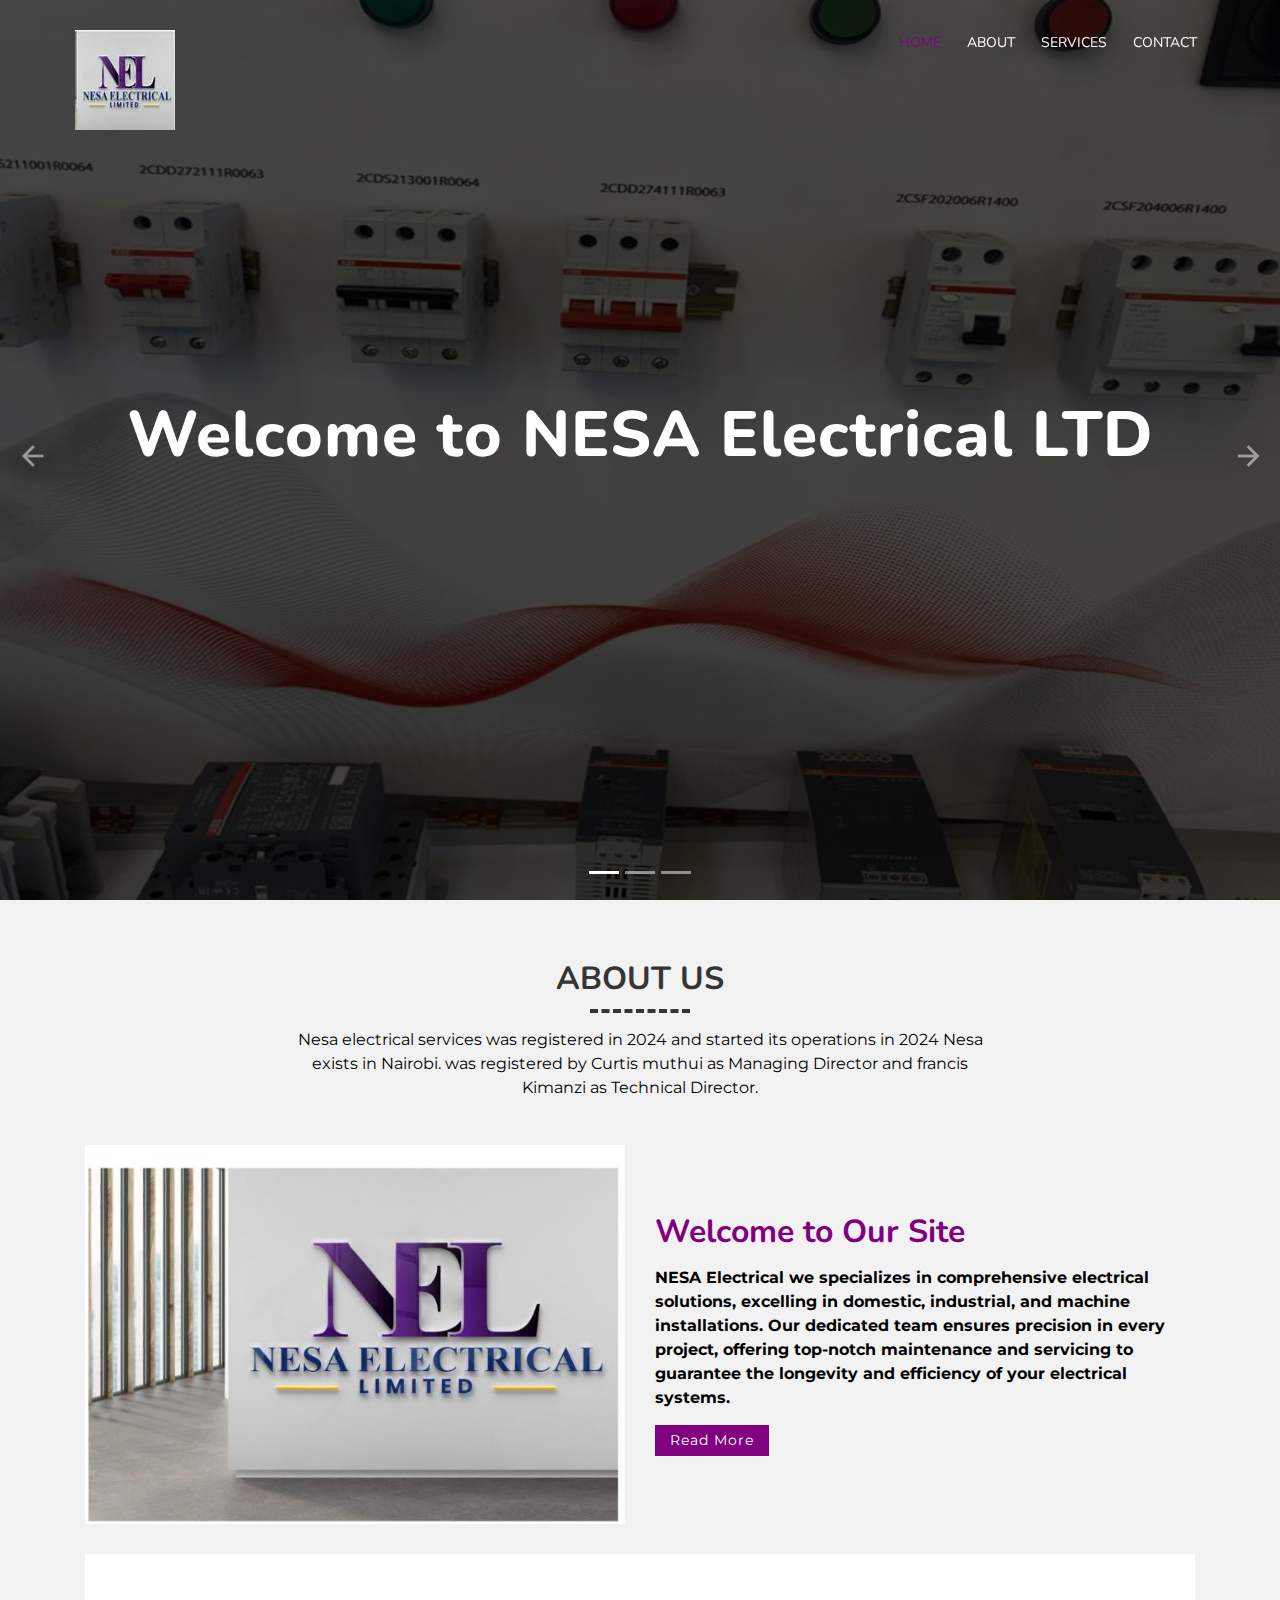
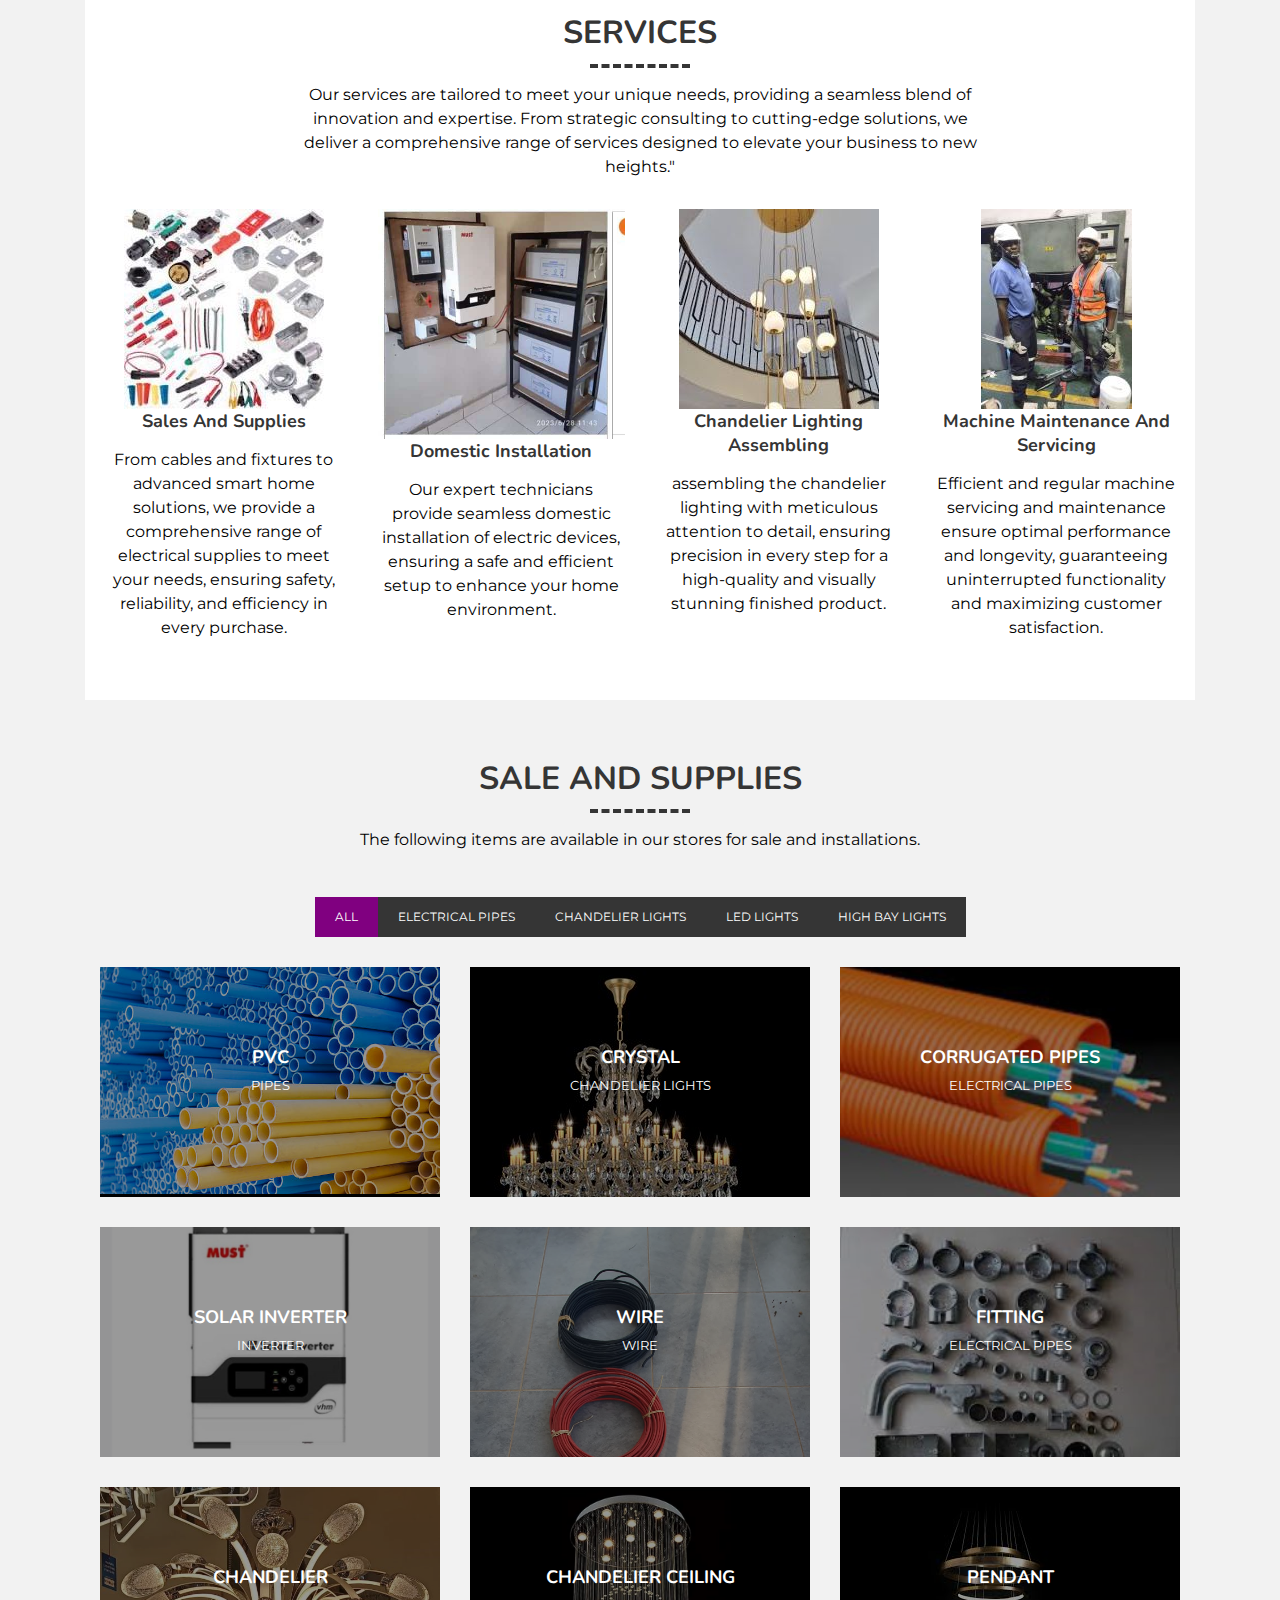
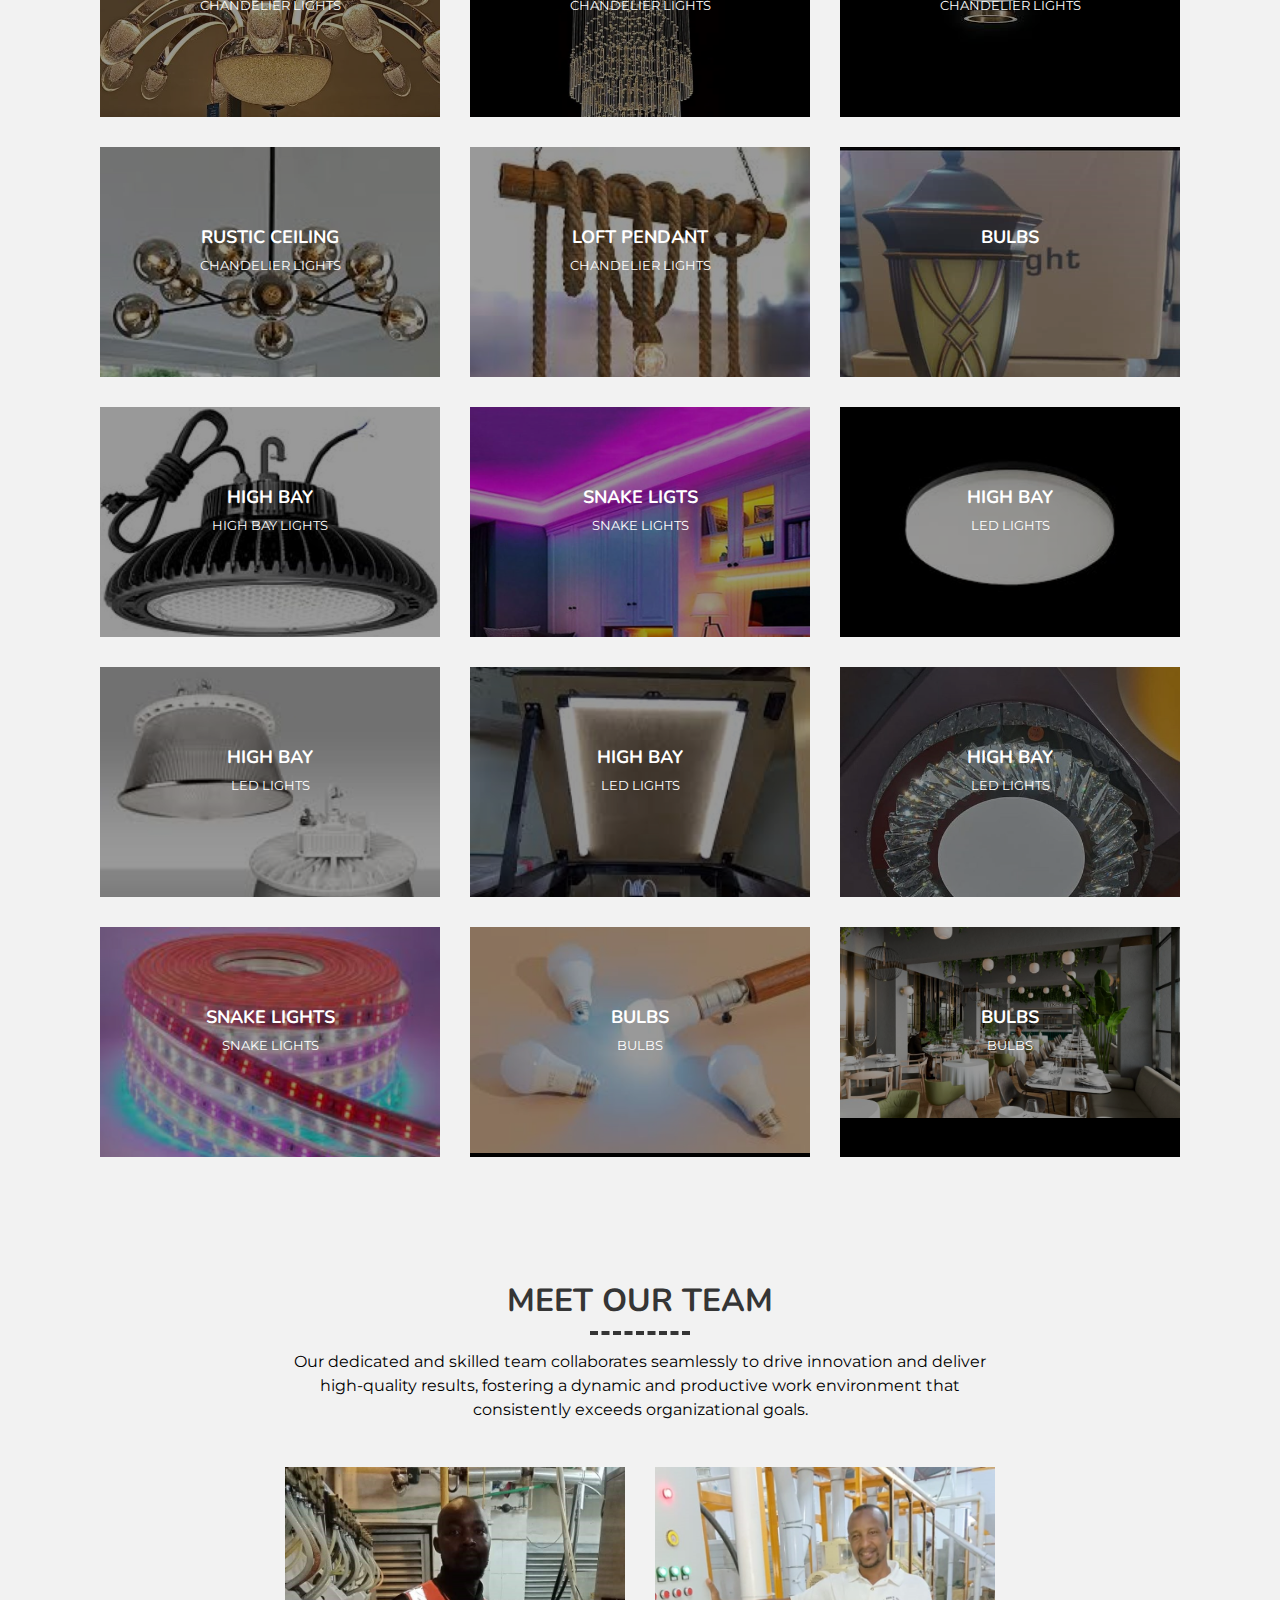
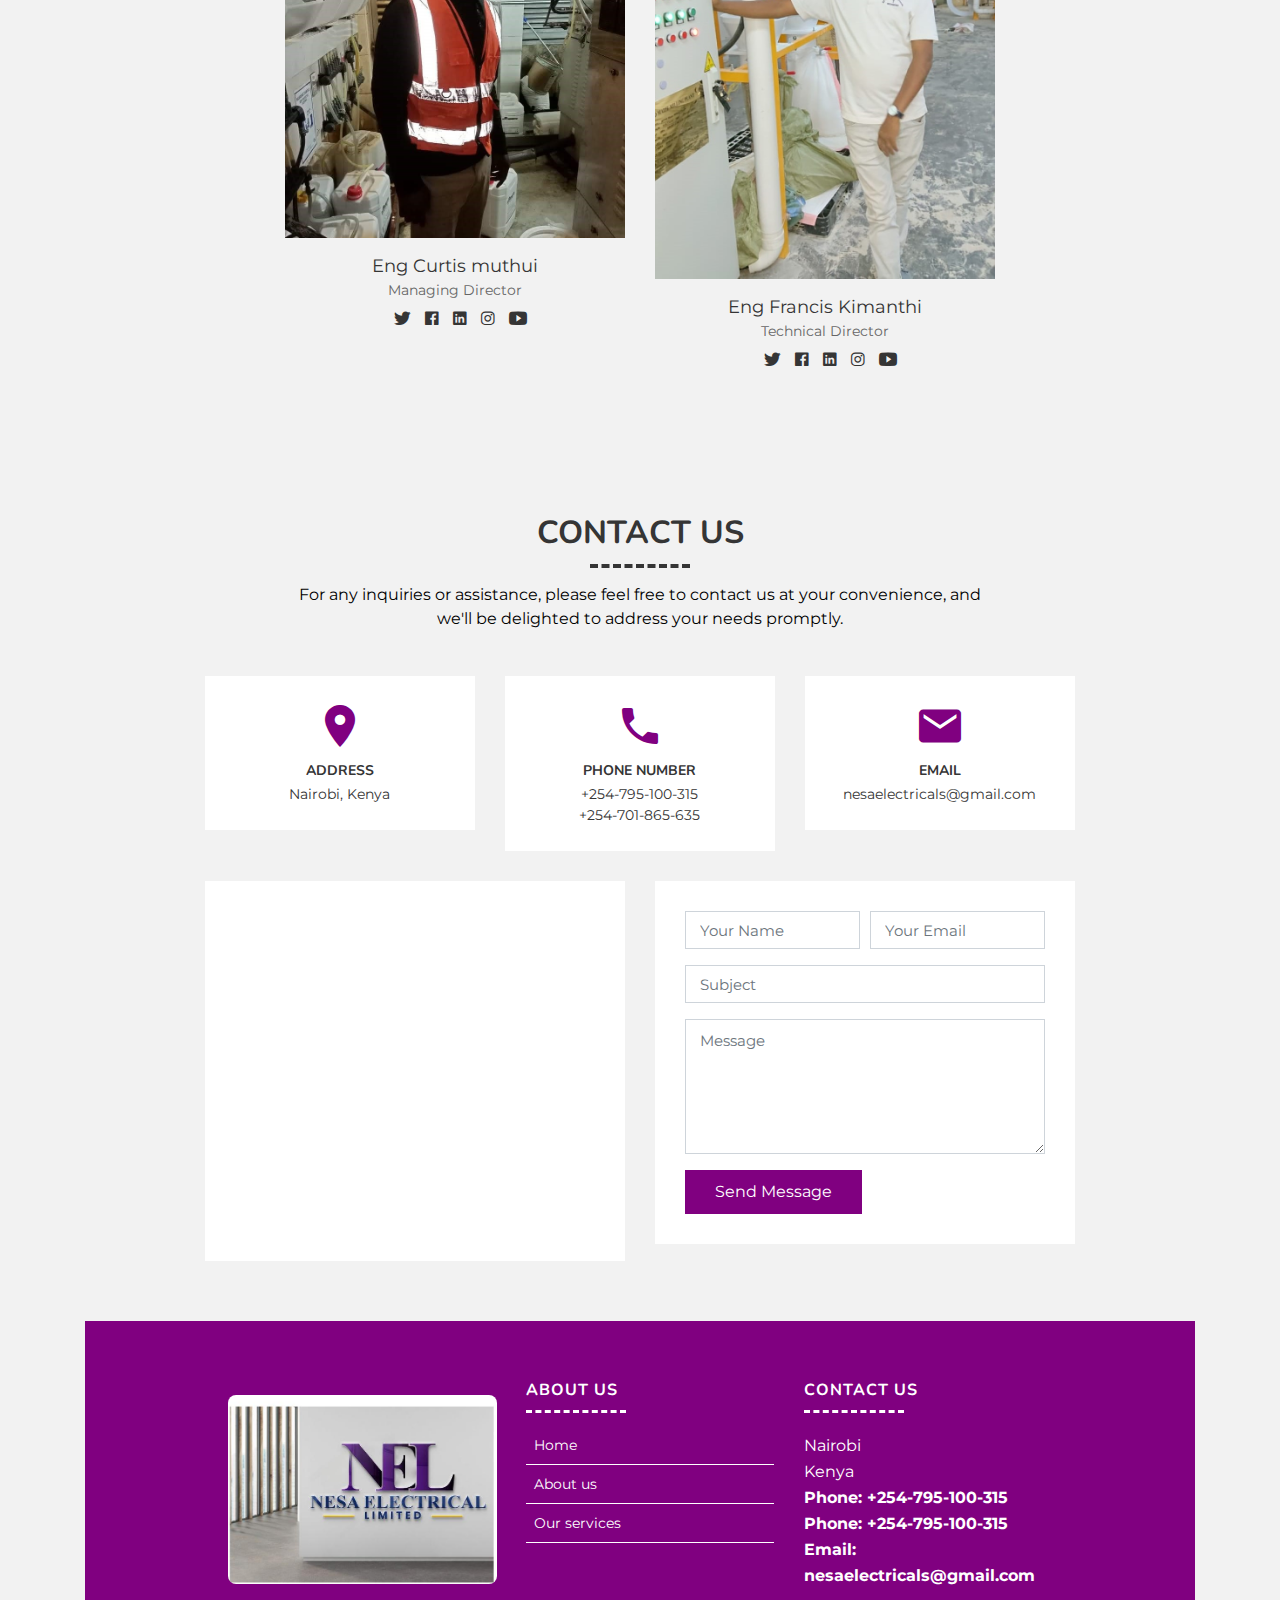
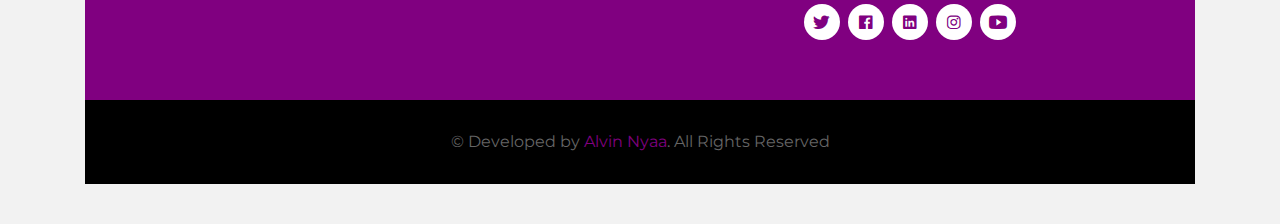
<file: index.html>
<!DOCTYPE html>
<html lang="en">

<head>
    <meta charset="utf-8">
    <title>NESA ELECTRICAL COMPANY LTD</title>
    <meta content="width=device-width, initial-scale=1.0" name="viewport">
    <meta content="" name="keywords">
    <meta content="" name="description">

    <!-- Favicons -->
    <link href="img/about.jpeg" rel="icon">

    <!-- Google Fonts -->
    <link href="https://fonts.googleapis.com/css?family=Montserrat:200,300|Nunito:400,700&display=swap"
        rel="stylesheet">

    <!-- Bootstrap CSS File -->
    <link href="vendor/bootstrap/css/bootstrap.min.css" rel="stylesheet">

    <!-- Vendor CSS Files -->
    <link href="vendor/ionicons/css/ionicons.min.css" rel="stylesheet">
    <link href="vendor/owlcarousel/assets/owl.carousel.min.css" rel="stylesheet">
    <link href="vendor/lightbox/css/lightbox.min.css" rel="stylesheet">

    <!-- Main Stylesheet -->
    <link href="css/style.css" rel="stylesheet">
</head>

<body>
    <!-- Header Section Start -->
    <header class="header">
        <div class="container-fluid">
            <div class="logo pull-left">
                <!-- <h1><a href="index.html">NESA LTD</a></h1> -->
                <a href="#"><img src="img/logo.jpeg" alt="" title="" /></a>
            </div>

            <nav id="nav-menu-container">
                <ul class="nav-menu">
                    <li class="menu-active"><a href="index.html">Home</a></li>
                    <li><a href="about.html">About</a></li>
                    <li><a href="service.html">Services</a></li>
                    <li><a href="contact.html">Contact</a></li>
                </ul>
            </nav>
        </div>
    </header>
    <!-- Header Section End -->

    <!-- Slider Section Start-->
    <section class="slider">
        <div class="slider-container">
            <div id="carousel" class="carousel  slide carousel-fade" data-ride="carousel">

                <ol class="carousel-indicators"></ol>

                <div class="carousel-inner" role="listbox">

                    <div class="carousel-item active">
                        <div class="carousel-background"><img src="img/home" alt=""></div>
                        <div class="carousel-container">
                            <div class="carousel-content">
                                <h2> Welcome to NESA Electrical LTD</h2>
                                <!--<p>
                                    Seamless and safe electricity distribution, meeting the highest standards of
                                    efficiency and reliability for residential spaces.
                                </p>
                                <a href="contact.html" class="btn-get-started">contact us</a>-->
                            </div>
                        </div>
                    </div>
                    <div class="carousel-item">
                        <div class="carousel-background"><img src="img/1.jpg" alt=""></div>
                        <div class="carousel-container">
                            <div class="carousel-content">
                                <h2>Sales and Service</h2>
                                <p>
                                    <ul style="color: white;">
                                        <li>Supply of electrical pipes</li>
                                        <li>chandelier Lightings</li>
                                        <li>High Bay Lightings</li>
                                        <li>Domestic installation</li>
                                        <li>Industrial installation</li>
                                        <li>LED Lights</li>
                                    </ul>
                                </p>
                                <a href="contact.html" class="btn-get-started">contact us</a>
                            </div>
                        </div>
                    </div>

                    <div class="carousel-item">
                        <div class="carousel-background"><img src="img/mm.jpg" alt=""></div>
                        <div class="carousel-container">
                            <div class="carousel-content">
                                <h2>Your Premier Choice for Cutting-Edge Technology and Exceptional Service</h2>
                                <p>
                                    At NESA Electronics, we excel in delivering cutting-edge technology, unmatched
                                    quality, and personalized customer service, ensuring that our commitment to
                                    innovation and satisfaction sets us apart as the premier choice in the electronics
                                    industry.
                                </p>
                                <a href="contact.html" class="btn-get-started">contact us</a>
                            </div>
                        </div>
                    </div>

                </div>

                <a class="carousel-control-prev" href="#carousel" role="button" data-slide="prev">
                    <span class="carousel-control-prev-icon ion-md-arrow-back" aria-hidden="true"></span>
                    <span class="sr-only">Previous</span>
                </a>

                <a class="carousel-control-next" href="#carousel" role="button" data-slide="next">
                    <span class="carousel-control-next-icon ion-md-arrow-forward" aria-hidden="true"></span>
                    <span class="sr-only">Next</span>
                </a>

            </div>
        </div>
    </section>
    <!-- Slider Section End-->

    <!-- About Us Section Start-->
    <section class="about">
        <div class="container">
            <header class="section-header">
                <h3>About Us</h3>
                <p>
                    Nesa electrical services was registered in 2024 and started its operations in 2024
                    Nesa exists in Nairobi. was registered by Curtis muthui as Managing Director and francis Kimanzi
                    as
                    Technical Director.
                </p>
            </header>

            <div class="row align-items-center about-row">
                <div class="col-md-6">
                    <img src="img/about.jpeg" alt="" class="img-fluid">
                </div>
                <div class="col-md-6">
                    <h2 class="title"><a href="#">Welcome to Our Site</a></h2>
                    <p><b>
                            NESA Electrical we specializes in comprehensive electrical solutions, excelling in
                            domestic, industrial, and machine installations. Our dedicated team ensures precision in
                            every
                            project, offering top-notch maintenance and servicing to guarantee the longevity and
                            efficiency
                            of your electrical systems.
                        </b>
                    </p>
                    <div class="read-more">
                        <a href="about.html">Read More</a>
                    </div>
                </div>
            </div>
            <!-- About Us Section End -->

            <!-- Services Section Start -->
            <section id="services" class="services">
                <div class="container">
                    <header class="section-header">
                        <h3>Services</h3>
                        <p>
                            Our services are tailored to meet your unique needs, providing a seamless blend of
                            innovation and expertise. From strategic consulting to cutting-edge solutions, we deliver a
                            comprehensive range of services designed to elevate your business to new heights."
                        </p>
                    </header>
                    <div class="row">
                        <div class="col-sm-6 col-md-2 col-lg-3">
                            <div class="single-service">
                                <img src="img/sp.jpg" alt="" class="img-fluid">
                                <h4><a href="">Sales and Supplies</a></h4>
                                <p>
                                    From cables and fixtures to advanced smart home solutions, we provide a
                                    comprehensive range of electrical supplies to meet your needs, ensuring safety,
                                    reliability, and efficiency in every purchase.
                                </p>
                            </div>
                        </div>
                        <div class="col-sm-6 col-md-2 col-lg-3">
                            <div class="single-service">
                                <img src="img/bc.jpeg" alt="" class="img-fluid">
                                <h4><a href="">Domestic installation</a></h4>
                                <p> Our expert technicians provide seamless domestic installation of electric devices,
                                    ensuring a safe and efficient setup to enhance your home environment.
                                </p>
                            </div>
                        </div>
                        <div class="col-sm-6 col-md-2 col-lg-3">
                            <div class="single-service">
                                <img src="img/pendant1.jpg" alt="" class="img-fluid">
                                <h4><a href="">chandelier lighting assembling</a></h4>
                                <p> assembling the chandelier lighting with meticulous attention to detail, ensuring
                                    precision in every step for a high-quality and visually stunning finished product.
                                </p>
                            </div>
                        </div>

                        <div class="col-sm-6 col-md-2 col-lg-3">
                            <div class="single-service">
                                <img src="img/MR.jpg" alt="" class="img-fluid">
                                <h4><a href="">machine maintenance and servicing</a></h4>
                                <p>
                                    Efficient and regular machine servicing and maintenance ensure optimal performance
                                    and longevity, guaranteeing uninterrupted functionality and maximizing customer
                                    satisfaction.
                                </p>
                            </div>
                        </div>
                    </div>
                </div>
            </section>
            <!-- Services Section End -- !>

            <! -- Portfolio Section Start -->
            <section class="portfolio">
                <div class="container">
                    <header class="section-header">
                        <h3 class="section-title">SALE AND SUPPLIES </h3>
                        <p>
                            The following items are available in our stores for sale and installations.
                        </p>
                    </header>
                    <div class="row">
                        <div class="col-lg-12">
                            <ul id="portfolio-flters">
                                <li data-filter="*" class="filter-active">All</li>
                                <li data-filter=".pipe">ELECTRICAL PIPES</li>
                                <li data-filter=".ch">CHANDELIER LIGHTS</li>
                                <li data-filter=".li">LED LIGHTS</li>
                                <li data-filter=".hb">HIGH BAY LIGHTS</li>
                            </ul>
                        </div>
                    </div>
                    <div class="row portfolio-container">
                        <div class="col-lg-4 col-md-6 portfolio-item pipe">
                            <div class="portfolio-wrap">
                                <figure>
                                    <img src="img/pvc.jpg" class="img-fluid" alt="Portfolio">
                                    <a href="img/pvc.jpg" data-lightbox="portfolio" data-title="PVC"
                                        class="link-preview" title="Preview"><i class="ion-md-eye"></i></a>
                                    <a href="contact.html" class="link-details" title="More Details"><i
                                            class="ion-md-open"></i></a>
                                </figure>
                                <div class="portfolio-info">
                                    <h4>PVC</h4>
                                    <p>PIPES</p>
                                </div>
                            </div>
                        </div>
                        <div class="col-lg-4 col-md-6 portfolio-item ch">
                            <div class="portfolio-wrap">
                                <figure>
                                    <img src="img/Crystal chandelier.jpg" class="img-fluid" alt="Portfolio">
                                    <a href="img/Crystal chandelier.jpg" class="link-preview" data-lightbox="portfolio"
                                        data-title="CRYSTAL" title="Preview"><i class="ion-md-eye"></i></a>
                                    <a href="contact.html" class="link-details" title="More Details"><i
                                            class="ion-md-open"></i></a>
                                </figure>
                                <div class="portfolio-info">
                                    <h4>CRYSTAL</h4>
                                    <p>CHANDELIER LIGHTS</p>
                                </div>
                            </div>
                        </div>
                        <div class="col-lg-4 col-md-6 portfolio-item pipe">
                            <div class="portfolio-wrap">
                                <figure>
                                    <img src="img/corrugatedpvc.jpg" class="img-fluid" alt="Portfolio">
                                    <a href="img/corrugatedpvc.jpg" class="link-preview" data-lightbox="portfolio"
                                        data-title="CORRUGATED PIPES" title="Preview"><i class="ion-md-eye"></i></a>
                                    <a href="contact.html" class="link-details" title="More Details"><i
                                            class="ion-md-open"></i></a>
                                </figure>
                                <div class="portfolio-info">
                                    <h4>CORRUGATED PIPES</h4>
                                    <p>ELECTRICAL PIPES</p>
                                </div>
                            </div>
                        </div>
                        <div class="col-lg-4 col-md-6 portfolio-item pipe">
                            <div class="portfolio-wrap">
                                <figure>
                                    <img src="img/web.jpeg" class="img-fluid" alt="Portfolio">
                                    <a href="img/web.jpeg" class="link-preview" data-lightbox="portfolio"
                                        data-title="CORRUGATED PIPES" title="Preview"><i class="ion-md-eye"></i></a>
                                    <a href="contact.html" class="link-details" title="More Details"><i
                                            class="ion-md-open"></i></a>
                                </figure>
                                <div class="portfolio-info">
                                    <h4>SOLAR INVERTER</h4>
                                    <p>INVERTER</p>
                                </div>
                            </div>
                        </div>
                        <div class="col-lg-4 col-md-6 portfolio-item pipe">
                            <div class="portfolio-wrap">
                                <figure>
                                    <img src="img/cc.jpeg" class="img-fluid" alt="Portfolio">
                                    <a href="img/cc.jpeg" class="link-preview" data-lightbox="portfolio"
                                        data-title="CORRUGATED PIPES" title="Preview"><i class="ion-md-eye"></i></a>
                                    <a href="contact.html" class="link-details" title="More Details"><i
                                            class="ion-md-open"></i></a>
                                </figure>
                                <div class="portfolio-info">
                                    <h4>WIRE</h4>
                                    <p>WIRE</p>
                                </div>
                            </div>
                        </div>
                        <div class="col-lg-4 col-md-6 portfolio-item pipe">
                            <div class="portfolio-wrap">
                                <figure>
                                    <img src="img/fitting.jpg" class="img-fluid" alt="Portfolio">
                                    <a href="img/fitting.jpg" data-lightbox="portfolio" data-title="FITTING"
                                        class="link-preview" title="Preview"><i class="ion-md-eye"></i></a>
                                    <a href="contact.html" class="link-details" title="More Details"><i
                                            class="ion-md-open"></i></a>
                                </figure>
                                <div class="portfolio-info">
                                    <h4>FITTING</h4>
                                    <p>ELECTRICAL PIPES</p>
                                </div>
                            </div>
                        </div>
                        <div class="col-lg-4 col-md-6 portfolio-item ch">
                            <div class="portfolio-wrap">
                                <figure>
                                    <img src="img/chander.jpg" class="img-fluid" alt="Portfolio">
                                    <a href="img/chander.jpg" class="link-preview" data-lightbox="portfolio"
                                        data-title="CHANDELIER" title="Preview"><i class="ion-md-eye"></i></a>
                                    <a href="contact.html" class="link-details" title="More Details"><i
                                            class="ion-md-open"></i></a>
                                </figure>
                                <div class="portfolio-info">
                                    <h4>CHANDELIER</h4>
                                    <p>CHANDELIER LIGHTS</p>
                                </div>
                            </div>
                        </div>
                        <div class="col-lg-4 col-md-6 portfolio-item ch">
                            <div class="portfolio-wrap">
                                <figure>
                                    <img src="img/chandelier-ceiling.jpg" class="img-fluid" alt="Portfolio">
                                    <a href="img/chandelier-ceiling.jpg" class="link-preview" data-lightbox="portfolio"
                                        data-title="CHANDELIER CEILING" title="Preview"><i class="ion-md-eye"></i></a>
                                    <a href="contact.html" class="link-details" title="More Details"><i
                                            class="ion-md-open"></i></a>
                                </figure>
                                <div class="portfolio-info">
                                    <h4>CHANDELIER CEILING</h4>
                                    <p>CHANDELIER LIGHTS</p>
                                </div>
                            </div>
                        </div>
                        <div class="col-lg-4 col-md-6 portfolio-item ch">
                            <div class="portfolio-wrap">
                                <figure>
                                    <img src="img/pendant.jpeg" class="img-fluid" alt="Portfolio">
                                    <a href="img/pendant.jpeg" class="link-preview" data-lightbox="portfolio"
                                        data-title="PENDANT" title="Preview"><i class="ion-md-eye"></i></a>
                                    <a href="contact.html" class="link-details" title="More Details"><i
                                            class="ion-md-open"></i></a>
                                </figure>
                                <div class="portfolio-info">
                                    <h4>PENDANT</h4>
                                    <p>CHANDELIER LIGHTS</p>
                                </div>
                            </div>
                        </div>
                        <div class="col-lg-4 col-md-6 portfolio-item ch">
                            <div class="portfolio-wrap">
                                <figure>
                                    <img src="img/rustic-ceiling.jpg" class="img-fluid" alt="Portfolio">
                                    <a href="img/rustic-ceiling.jpg" class="link-preview" data-lightbox="portfolio"
                                        data-title="RUSTIC CEILING" title="Preview"><i class="ion-md-eye"></i></a>
                                    <a href="contact.html" class="link-details" title="More Details"><i
                                            class="ion-md-open"></i></a>
                                </figure>
                                <div class="portfolio-info">
                                    <h4>RUSTIC CEILING</h4>
                                    <p>CHANDELIER LIGHTS</p>
                                </div>
                            </div>
                        </div>
                        <div class="col-lg-4 col-md-6 portfolio-item ch">
                            <div class="portfolio-wrap">
                                <figure>
                                    <img src="img/loft-pendant.jpg" class="img-fluid" alt="Portfolio">
                                    <a href="img/loft-pendant.jpg" class="link-preview" data-lightbox="portfolio"
                                        data-title="LOFT PENDANT" title="Preview"><i class="ion-md-eye"></i></a>
                                    <a href="contact.html" class="link-details" title="More Details"><i
                                            class="ion-md-open"></i></a>
                                </figure>
                                <div class="portfolio-info">
                                    <h4>LOFT PENDANT</h4>
                                    <p>CHANDELIER LIGHTS</p>
                                </div>
                            </div>
                        </div>
                        <div class="col-lg-4 col-md-6 portfolio-item hb">
                            <div class="portfolio-wrap">
                                <figure>
                                    <img src="img/bulb.jpeg" class="img-fluid" alt="Portfolio">
                                    <a href="img/bulb.jpeg" class="link-preview" data-lightbox="portfolio"
                                        data-title="bulb" title="Preview"><i class="ion-md-eye"></i></a>
                                    <a href="contact.html" class="link-details" title="More Details"><i
                                            class="ion-md-open"></i></a>
                                </figure>
                                <div class="portfolio-info">
                                    <h4>BULBS</h4>
                                    <p></p>
                                </div>
                            </div>
                        </div>
                        <div class="col-lg-4 col-md-6 portfolio-item hb">
                            <div class="portfolio-wrap">
                                <figure>
                                    <img src="img/high-bar1.jpg" class="img-fluid" alt="Portfolio">
                                    <a href="img/high-bar1.jpg" class="link-preview" data-lightbox="portfolio"
                                        data-title="HIGH BAY" title="Preview"><i class="ion-md-eye"></i></a>
                                    <a href="contact.html" class="link-details" title="More Details"><i
                                            class="ion-md-open"></i></a>
                                </figure>
                                <div class="portfolio-info">
                                    <h4>HIGH BAY </h4>
                                    <p>HIGH BAY LIGHTS</p>
                                </div>
                            </div>
                        </div>
                        <div class="col-lg-4 col-md-6 portfolio-item hb">
                            <div class="portfolio-wrap">
                                <figure>
                                    <img src="img/snakelights.jpg" class="img-fluid" alt="Portfolio">
                                    <a href="img/snakelights.jpg" class="link-preview" data-lightbox="portfolio"
                                        data-title="SNAKE LIGHTS" title="Preview"><i class="ion-md-eye"></i></a>
                                    <a href="contact.html" class="link-details" title="More Details"><i
                                            class="ion-md-open"></i></a>
                                </figure>
                                <div class="portfolio-info">
                                    <h4>SNAKE LIGTS</h4>
                                    <p>SNAKE LIGHTS</p>
                                </div>
                            </div>
                        </div>
                        <div class="col-lg-4 col-md-6 portfolio-item li">
                            <div class="portfolio-wrap">
                                <figure>
                                    <img src="img/A35.jpg" class="img-fluid" alt="Portfolio">
                                    <a href="img/A35.jpg" class="link-preview" data-lightbox="portfolio"
                                        data-title="LED LIGHTS" title="Preview"><i class="ion-md-eye"></i></a>
                                    <a href="contact.html" class="link-details" title="More Details"><i
                                            class="ion-md-open"></i></a>
                                </figure>
                                <div class="portfolio-info">
                                    <h4>HIGH BAY</h4>
                                    <p>LED LIGHTS</p>
                                </div>
                            </div>
                        </div>
                        <div class="col-lg-4 col-md-6 portfolio-item li">
                            <div class="portfolio-wrap">
                                <figure>
                                    <img src="img/high-bar2.jpg" class="img-fluid" alt="Portfolio">
                                    <a href="img/high-bar2.jpg" class="link-preview" data-lightbox="portfolio"
                                        data-title="LED LIGHTS" title="Preview"><i class="ion-md-eye"></i></a>
                                    <a href="contact.html" class="link-details" title="More Details"></i>
                                        class="ion-md-open"></i></a>
                                </figure>
                                <div class="portfolio-info">
                                    <h4>HIGH BAY</h4>
                                    <p>LED LIGHTS</p>
                                </div>
                            </div>
                        </div>
                        <div class="col-lg-4 col-md-6 portfolio-item li">
                            <div class="portfolio-wrap">
                                <figure>
                                    <img src="img/diffuser.jpg" class="img-fluid" alt="Portfolio">
                                    <a href="img/diffuser.jpg" class="link-preview" data-lightbox="portfolio"
                                        data-title="LED LIGHTS" title="Preview"><i class="ion-md-eye"></i></a>
                                    <a href="contact.html" class="link-details" title="More Details"></i>
                                        class="ion-md-open"></i></a>
                                </figure>
                                <div class="portfolio-info">
                                    <h4>HIGH BAY</h4>
                                    <p>LED LIGHTS</p>
                                </div>
                            </div>
                        </div>
                        <div class="col-lg-4 col-md-6 portfolio-item li">
                            <div class="portfolio-wrap">
                                <figure>
                                    <img src="img/h-.jpg" class="img-fluid" alt="Portfolio">
                                    <a href="img/h-.jpg" class="link-preview" data-lightbox="portfolio"
                                        data-title="LED LIGHTS" title="Preview"><i class="ion-md-eye"></i></a>
                                    <a href="contact.html" class="link-details" title="More Details"><i
                                            class="ion-md-open"></i></a>
                                </figure>
                                <div class="portfolio-info">
                                    <h4>HIGH BAY</h4>
                                    <p>LED LIGHTS</p>
                                </div>
                            </div>
                        </div>
                        <div class="col-lg-4 col-md-6 portfolio-item hb">
                            <div class="portfolio-wrap">
                                <figure>
                                    <img src="img/snake.jpg" class="img-fluid" alt="Portfolio">
                                    <a href="img/snake.jpg" class="link-preview" data-lightbox="portfolio"
                                        data-title="SNAKE LIGHTS" title="Preview"><i class="ion-md-eye"></i></a>
                                    <a href="contact.html" class="link-details" title="More Details"><i
                                            class="ion-md-open"></i></a>
                                </figure>
                                <div class="portfolio-info">
                                    <h4>SNAKE LIGHTS</h4>
                                    <p>SNAKE LIGHTS</p>
                                </div>
                            </div>
                        </div>
                        <div class="col-lg-4 col-md-6 portfolio-item li">
                            <div class="portfolio-wrap">
                                <figure>
                                    <img src="img/bulbs.jpg" class="img-fluid" alt="Portfolio">
                                    <a href="img/bulbs.jpg" class="link-preview" data-lightbox="portfolio"
                                        data-title="BULBS" title="Preview"><i class="ion-md-eye"></i></a>
                                    <a href="contact.html" class="link-details" title="More Details"><i
                                            class="ion-md-open"></i></a>
                                </figure>
                                <div class="portfolio-info">
                                    <h4>BULBS</h4>
                                    <p>BULBS</p>
                                </div>
                            </div>
                        </div>
                        <div class="col-lg-4 col-md-6 portfolio-item li">
                            <div class="portfolio-wrap">
                                <figure>
                                    <img src="img/bb.jpg" class="img-fluid" alt="Portfolio">
                                    <a href="img/bb.jpg" class="link-preview" data-lightbox="portfolio"
                                        data-title="BULBS" title="Preview"><i class="ion-md-eye"></i></a>
                                    <a href="contact.html" class="link-details" title="More Details"><i
                                            class="ion-md-open"></i></a>
                                </figure>
                                <div class="portfolio-info">
                                    <h4>BULBS</h4>
                                    <p>BULBS</p>
                                </div>
                            </div>
                        </div>
                    </div>
                </div>
            </section>
            <!-- Portfolio Section End -->
            <! -- Team Section Start -->
                <section class="team">
                    <div class="container">
                        <header class="section-header">
                            <h3 class="section-title">Meet our team</h3>
                            <p>
                                Our dedicated and skilled team collaborates seamlessly to drive innovation and deliver
                                high-quality results, fostering a dynamic and productive work environment that
                                consistently
                                exceeds organizational goals.
                            </p>
                        </header>

                        <div class="row justify-content-center">
                            <div class="col-md-4 col-sm-6">
                                <div class="card card-block">
                                    <a href="#"><img alt="" class="team-img" src="img/c.jpeg">
                                        <div class="card-title-wrap">
                                            <span class="card-title">Eng Curtis muthui</span> <span
                                                class="card-text">Managing
                                                Director </span>
                                            <div class="social-nav">
                                                <a href="#"><i class="ion-logo-twitter"></i></a>
                                                <a href="#"><i class="ion-logo-facebook"></i></a>
                                                <a href="#"><i class="ion-logo-linkedin"></i></a>
                                                <a href="#"><i class="ion-logo-instagram"></i></a>
                                                <a href="#"><i class="ion-logo-youtube"></i></a>
                                            </div>
                                        </div>
                                    </a>
                                </div>
                            </div>
                            <div class="col-md-4 col-sm-6">
                                <div class="card card-block">
                                    <a href="#"><img alt="" class="team-img" src="img/m.jpg">
                                        <div class="card-title-wrap">
                                            <span class="card-title"> Eng Francis Kimanthi</span> <span
                                                class="card-text">Technical
                                                Director</span>
                                            <div class="social-nav">
                                                <a href="#"><i class="ion-logo-twitter"></i></a>
                                                <a href="#"><i class="ion-logo-facebook"></i></a>
                                                <a href="#"><i class="ion-logo-linkedin"></i></a>
                                                <a href="#"><i class="ion-logo-instagram"></i></a>
                                                <a href="#"><i class="ion-logo-youtube"></i></a>
                                            </div>
                                        </div>
                                    </a>
                                </div>
                            </div>
                        </div>
                    </div>
                </section>
                <!-- Team Section End -->
                <!-- Contact Section Start -->
                <section class="contact">
                    <div class="container">
                        <div class="section-header">
                            <h3 class="section-title">Contact Us</h3>
                            <p>
                                For any inquiries or assistance, please feel free to contact us at your convenience, and
                                we'll be delighted to address your needs promptly.

                            </p>
                        </div>

                        <div class="row contact-info">
                            <div class="col-md-4">
                                <div class="contact-address">
                                    <i class="ion-md-pin"></i>
                                    <h3>Address</h3>
                                    <address>Nairobi, Kenya</address>
                                </div>
                            </div>

                            <div class="col-md-4">
                                <div class="contact-phone">
                                    <i class="ion-md-call"></i>
                                    <h3>Phone Number</h3>
                                    <p><a href="tel:+254795100315">+254-795-100-315</a></p>
                                    <p><a href="tel:+254701865635">+254-701-865-635</a></p>
                                </div>
                            </div>

                            <div class="col-md-4">
                                <div class="contact-email">
                                    <i class="ion-md-mail"></i>
                                    <h3>Email</h3>
                                    <p><a href="mailto:info@example.com">nesaelectricals@gmail.com</a></p>
                                </div>
                            </div>
                        </div>

                        <div class="row">
                            <div class="col-md-6">
                                <div class="map">
                                    <iframe "<iframe src="
                                        https://www.google.com/maps/embed?pb=!1m18!1m12!1m3!1d255282.35869045753!2d36.6825799904611!3d-1.3028602807447462!2m3!1f0!2f0!3f0!3m2!1i1024!2i768!4f13.1!3m3!1m2!1s0x182f1172d84d49a7%3A0xf7cf0254b297924c!2sNairobi!5e0!3m2!1sen!2ske!4v1708600104448!5m2!1sen!2ske"
                                        width="400" height="300" style="border:0;" allowfullscreen="" loading="lazy"
                                        referrerpolicy="no-referrer-when-downgrade"></iframe>
                                </div>
                            </div>
                            <div class="col-md-6">
                                <div class="form">
                                    <form class="contactForm">
                                        <div class="form-row">
                                            <div class="form-group col-md-6">
                                                <input type="text" class="form-control" placeholder="Your Name" />
                                            </div>
                                            <div class="form-group col-md-6">
                                                <input type="email" class="form-control" placeholder="Your Email" />
                                            </div>
                                        </div>
                                        <div class="form-group">
                                            <input type="text" class="form-control" placeholder="Subject" />
                                        </div>
                                        <div class="form-group">
                                            <textarea class="form-control" rows="5" placeholder="Message"></textarea>
                                        </div>
                                        <div><button type="submit">Send Message</button></div>
                                    </form>
                                </div>
                            </div>
                        </div>
                    </div>
                </section>
                <!-- Contact Section End -->

                <!-- Footer Start -->
                <footer class="footer">
                    <div class="footer-top">
                        <div class="container">
                            <div class="row justify-content-center">
                                <div class="col-lg-3 col-md-6 footer-info">

                                    <img src="img/about.jpeg" alt="">
                                </div>

                                <div class="col-lg-3 col-md-6 footer-links">
                                    <h4>About Us</h4>
                                    <ul>
                                        <li><i class="#"></i> <a href="#">Home</a></li>
                                        <li><i class="#"></i> <a href="#">About us</a></li>
                                        <li><i class="#"></i> <a href="#">Our services</a></li>
                                    </ul>
                                </div>

                                <div class="col-lg-3 col-md-6 footer-contact">
                                    <h4>Contact Us</h4>
                                    <p>
                                        Nairobi<br>
                                        Kenya<br>
                                        <strong>Phone:</strong><a href="Tel:+254795100315"><strong
                                                style="color: white;">
                                                +254-795-100-315</strong></a></br>
                                        <strong>Phone:</strong><a href="Tel:+254701865635"><strong
                                                style="color: white;">
                                                +254-795-100-315</strong></a></br>
                                        <strong>Email:</strong><a href="mailto:nesaelectricals@gmail.com"><strong
                                                style="color: white;"> nesaelectricals@gmail.com</strong></a>
                                    </p>

                                    <div class="social-links">
                                        <a href="#"><i class="ion-logo-twitter"></i></a>
                                        <a href="#"><i class="ion-logo-facebook"></i></a>
                                        <a href="#"><i class="ion-logo-linkedin"></i></a>
                                        <a href="#"><i class="ion-logo-instagram"></i></a>
                                        <a href="#"><i class="ion-logo-youtube"></i></a>
                                    </div>
                                </div>
                            </div>
                        </div>
                    </div>
                    <div class="container">
                        <div class="copyright">
                            &copy; Developed by <a href="mailto:nyaaalvin@gmail.com">Alvin Nyaa</a>. All
                            Rights Reserved<br>

                        </div>
                    </div>
                </footer>
                <!-- Footer End -->

                <a href="#" class="back-to-top"><i class="ion-md-arrow-dropup"></i></a>

                <!-- Vendor JS Files -->
                <script src="vendor/jquery/jquery.min.js"></script>
                <script src="vendor/jquery/jquery-migrate.min.js"></script>
                <script src="vendor/bootstrap/js/bootstrap.bundle.min.js"></script>
                <script src="vendor/easing/easing.min.js"></script>
                <script src="vendor/superfish/hoverIntent.js"></script>
                <script src="vendor/superfish/superfish.min.js"></script>
                <script src="vendor/waypoints/waypoints.min.js"></script>
                <script src="vendor/touchSwipe/jquery.touchSwipe.min.js"></script>
                <script src="vendor/counterup/counterup.min.js"></script>
                <script src="vendor/owlcarousel/owl.carousel.min.js"></script>
                <script src="vendor/isotope/isotope.pkgd.min.js"></script>
                <script src="vendor/lightbox/js/lightbox.min.js"></script>

                <!-- Main Javascript File -->
                <script src="js/main.js"></script>

</body>

</html>
</file>
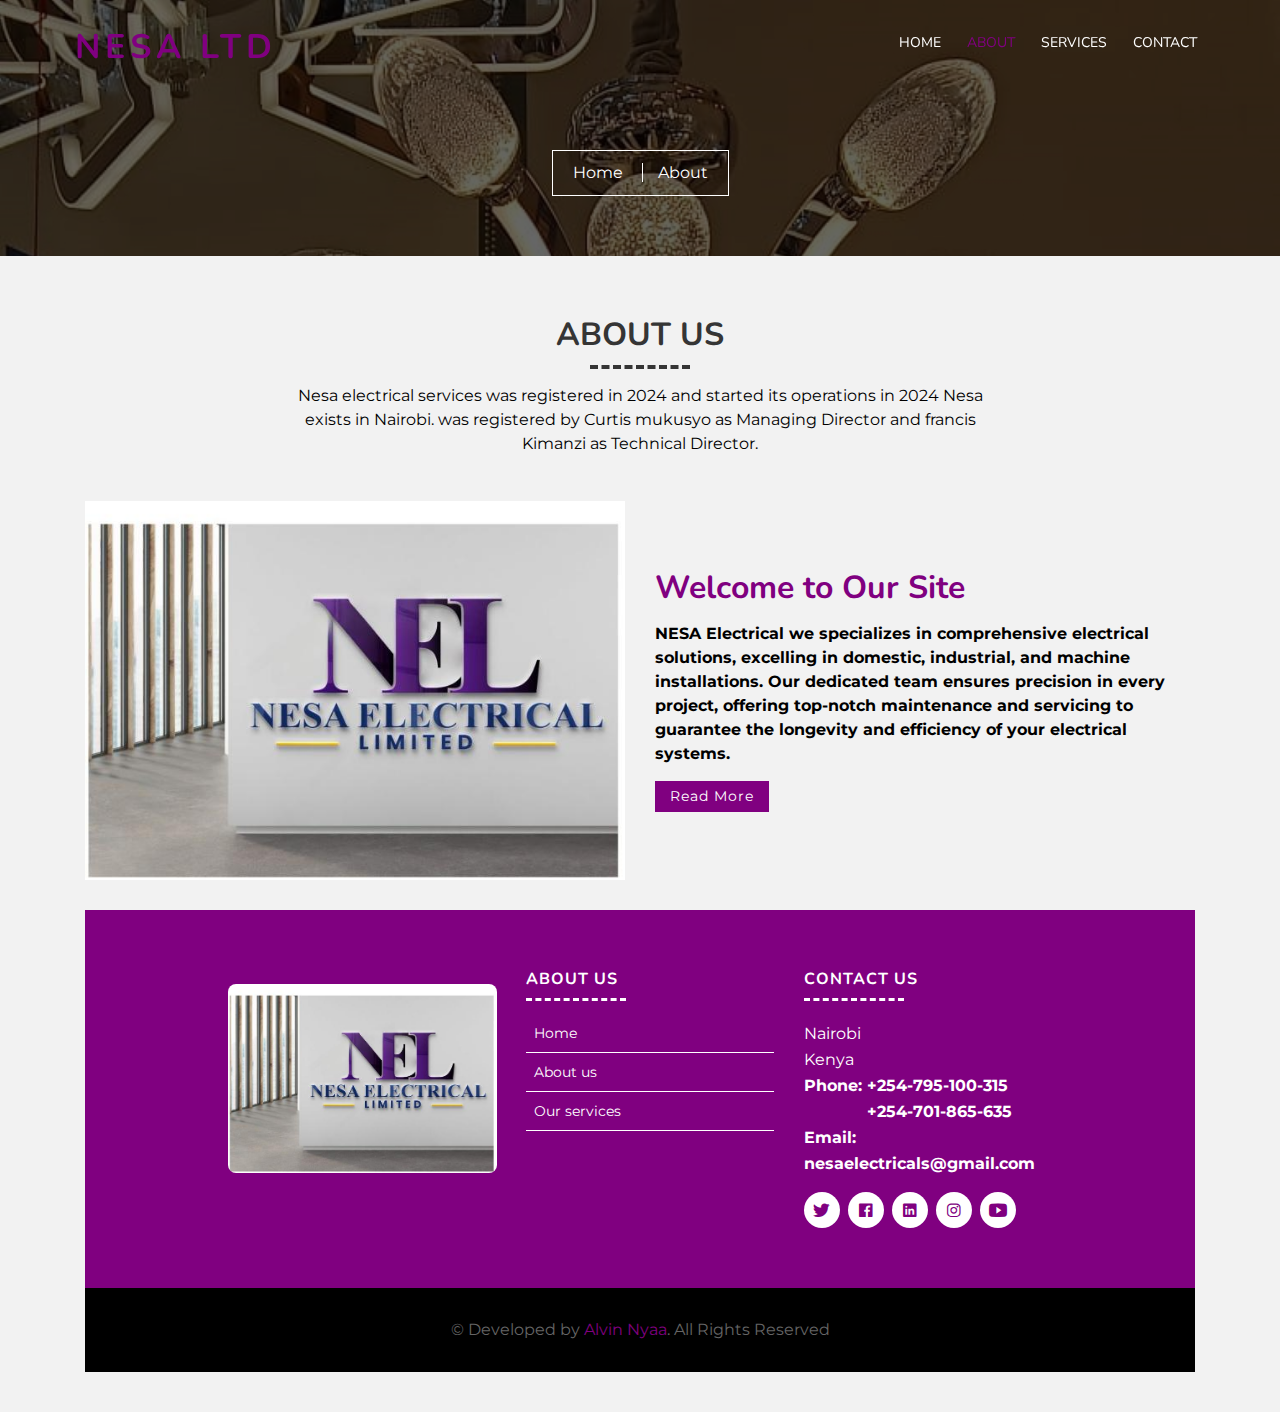
<file: about.html>
<!DOCTYPE html>
<html lang="en">

<head>
    <meta charset="utf-8">
    <title>NESA LTD</title>
    <meta content="width=device-width, initial-scale=1.0" name="viewport">
    <meta content="" name="keywords">
    <meta content="" name="description">

    <!-- Favicons -->
    <link href="img/about.jpeg" rel="icon">
    
    <!-- Google Fonts -->
    <link href="https://fonts.googleapis.com/css?family=Montserrat:200,300|Nunito:400,700&display=swap"
        rel="stylesheet">

    <!-- Bootstrap CSS File -->
    <link href="vendor/bootstrap/css/bootstrap.min.css" rel="stylesheet">

    <!-- Vendor CSS Files -->
    <link href="vendor/ionicons/css/ionicons.min.css" rel="stylesheet">
    <link href="vendor/owlcarousel/assets/owl.carousel.min.css" rel="stylesheet">
    <link href="vendor/lightbox/css/lightbox.min.css" rel="stylesheet">

    <!-- Main Stylesheet -->
    <link href="css/style.css" rel="stylesheet">
</head>

<body>
    <!-- Header Section Start -->
    <header class="header">
        <div class="container-fluid">
            <div class="logo pull-left">
                <h1><a href="index.html">NESA LTD</a></h1>
                <!-- <a href="#"><img src="img/logo.png" alt="" title="" /></a>-->
            </div>

            <nav id="nav-menu-container">
                <ul class="nav-menu">
                    <li><a href="index.html">Home</a></li>
                    <li class="menu-active"><a href="about.html">About</a></li>
                    <li><a href="service.html">Services</a></li>
                    <li><a href="contact.html">Contact</a></li>
                </ul>
            </nav>
        </div>
    </header>
    <!-- Header Section End -->

    <!-- Banner Section Start-->
    <section class="banner">
        <div class="container">
            <div class="col-lg-12">
                <div class="banner-nav">
                    <div class="banner-box">
                        <a href="index.html">Home </a>
                        <a href="about.html">About</a>
                    </div>
                </div>
            </div>
        </div>
    </section>
    <!-- Banner Section End-->

    <!-- About Us Section Start-->
    <section class="about">
        <div class="container">
            <header class="section-header">
                <h3>About Us</h3>
                <p>
                    Nesa electrical services was registered in 2024 and started its operations in 2024
                    Nesa exists in Nairobi. was registered by Curtis mukusyo as Managing Director and francis Kimanzi
                    as
                    Technical Director.
                </p>
            </header>
            <div class="row align-items-center about-row">
                <div class="col-md-6">
                    <img src="img/about.jpeg" alt="" class="img-fluid">
                </div>
                <div class="col-md-6">
                    <h2 class="title"><a href="#">Welcome to Our Site</a></h2>
                    <p><b>
                            NESA Electrical we specializes in comprehensive electrical solutions, excelling in
                            domestic, industrial, and machine installations. Our dedicated team ensures precision in
                            every
                            project, offering top-notch maintenance and servicing to guarantee the longevity and
                            efficiency
                            of your electrical systems.
                        </b>
                    </p>
                    <div class="read-more">
                        <a href="about.html">Read More</a>
                    </div>
                </div>
            </div>
            <!-- About Us Section End -->

            <!-- About Us Section End -->
            <!-- Footer Start -->
            <footer class="footer">
                <div class="footer-top">
                    <div class="container">
                        <div class="row justify-content-center">
                            <div class="col-lg-3 col-md-6 footer-info">
                                <img src="img/about.jpeg" alt="">
                            </div>
                            <div class="col-lg-3 col-md-6 footer-links">
                                <h4>About Us</h4>
                                <ul>
                                    <li><i class="#"></i> <a href="#">Home</a></li>
                                    <li><i class="#"></i> <a href="#">About us</a></li>
                                    <li><i class="#"></i> <a href="#">Our services</a></l </ul>
                            </div>
                            <div class="col-lg-3 col-md-6 footer-contact">
                                <h4>Contact Us</h4>
                                <p>
                                    Nairobi<br>
                                    Kenya<br>
                                    <strong>Phone:</strong><a href="Tel:+254795100315"><strong style="color: white;">
                                            +254-795-100-315</strong>
                                    <strong>Phone:</strong><a href="Tel:+254701865635"><strong style="color: white;">
                                            +254-701-865-635</strong>
                                    </a></br>
                                    <strong>Email:</strong><a href="mailto:nesaelectricals@gmail.com"><strong
                                            style="color: white;"> nesaelectricals@gmail.com</strong></a>
                                </p>
                                <div class="social-links">
                                    <a href="#"><i class="ion-logo-twitter"></i></a>
                                    <a href="#"><i class="ion-logo-facebook"></i></a>
                                    <a href="#"><i class="ion-logo-linkedin"></i></a>
                                    <a href="#"><i class="ion-logo-instagram"></i></a>
                                    <a href="#"><i class="ion-logo-youtube"></i></a>
                                </div>
                            </div>
                        </div>
                    </div>
                </div>
                <div class="container">
                    <div class="copyright">
                        &copy; Developed by <a href="mailto:nyaaalvin@gmail.com">Alvin Nyaa</a>. All
                        Rights Reserved<br>

                    </div>
                </div>
            </footer>
            <!-- Footer End -->

            <a href="#" class="back-to-top"><i class="ion-md-arrow-dropup"></i></a>

            <!-- Vendor JS Files -->
            <script src="vendor/jquery/jquery.min.js"></script>
            <script src="vendor/jquery/jquery-migrate.min.js"></script>
            <script src="vendor/bootstrap/js/bootstrap.bundle.min.js"></script>
            <script src="vendor/easing/easing.min.js"></script>
            <script src="vendor/superfish/hoverIntent.js"></script>
            <script src="vendor/superfish/superfish.min.js"></script>
            <script src="vendor/waypoints/waypoints.min.js"></script>
            <script src="vendor/touchSwipe/jquery.touchSwipe.min.js"></script>
            <script src="vendor/counterup/counterup.min.js"></script>
            <script src="vendor/owlcarousel/owl.carousel.min.js"></script>
            <script src="vendor/isotope/isotope.pkgd.min.js"></script>
            <script src="vendor/lightbox/js/lightbox.min.js"></script>

            <!-- Main Javascript File -->
            <script src="js/main.js"></script>

</body>

</html>
</file>
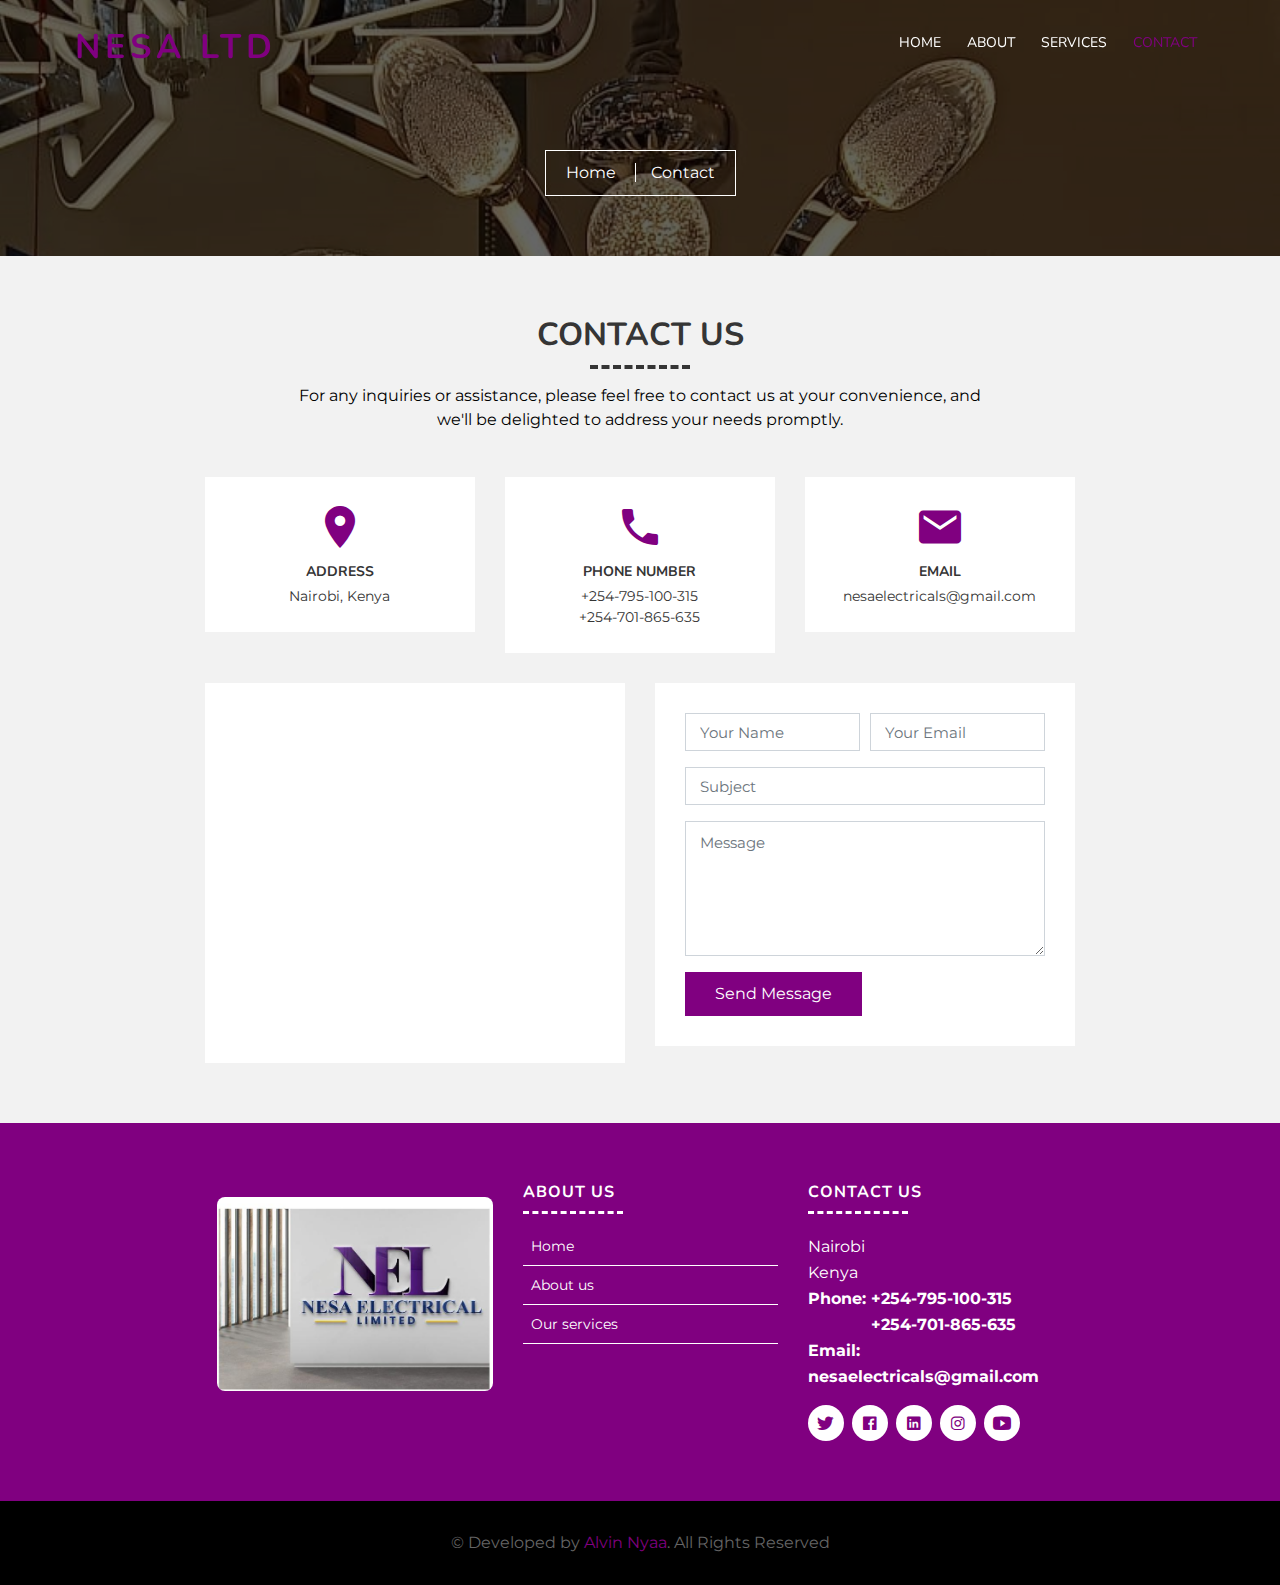
<file: contact.html>
<!DOCTYPE html>
<html lang="en">

<head>
    <meta charset="utf-8">
    <title>NESA LTD</title>
    <meta content="width=device-width, initial-scale=1.0" name="viewport">
    <meta content="" name="keywords">
    <meta content="" name="description">

    <!-- Favicons -->
    <link href="img/about.jpeg" rel="icon">

    <!-- Google Fonts -->
    <link href="https://fonts.googleapis.com/css?family=Montserrat:200,300|Nunito:400,700&display=swap"
        rel="stylesheet">

    <!-- Bootstrap CSS File -->
    <link href="vendor/bootstrap/css/bootstrap.min.css" rel="stylesheet">

    <!-- Vendor CSS Files -->
    <link href="vendor/ionicons/css/ionicons.min.css" rel="stylesheet">
    <link href="vendor/owlcarousel/assets/owl.carousel.min.css" rel="stylesheet">
    <link href="vendor/lightbox/css/lightbox.min.css" rel="stylesheet">

    <!-- Main Stylesheet -->
    <link href="css/style.css" rel="stylesheet">
</head>

<body>
    <!-- Header Section Start -->
    <header class="header">
        <div class="container-fluid">
            <div class="logo pull-left">
                <h1><a href="index.html">NESA LTD</a></h1>
                <!-- <a href="#"><img src="img/logo.png" alt="" title="" /></a>-->
            </div>

            <nav id="nav-menu-container">
                <ul class="nav-menu">
                    <li><a href="index.html">Home</a></li>
                    <li><a href="about.html">About</a></li>
                    <li><a href="service.html">Services</a></li>
                    <li class="menu-active"><a href="contact.html">Contact</a></li>
                </ul>
            </nav>
        </div>
    </header>
    <!-- Header Section End -->

    <!-- Banner Section Start-->
    <section class="banner">
        <div class="container">
            <div class="col-lg-12">
                <div class="banner-nav">
                    <div class="banner-box">
                        <a href="index.html">Home </a>
                        <a href="contact.html">Contact</a>
                    </div>
                </div>
            </div>
        </div>
    </section>
    <!-- Banner Section End-->

    <!-- Contact Section Start -->
    <section class="contact">
        <div class="container">
            <div class="section-header">
                <h3 class="section-title">Contact Us</h3>
                <p>
                    For any inquiries or assistance, please feel free to contact us at your convenience, and
                    we'll be delighted to address your needs promptly.
                </p>
            </div>
            <div class="row contact-info">
                <div class="col-md-4">
                    <div class="contact-address">
                        <i class="ion-md-pin"></i>
                        <h3>Address</h3>
                        <address>Nairobi, Kenya</address>
                    </div>
                </div>
                <div class="col-md-4">
                    <div class="contact-phone">
                        <i class="ion-md-call"></i>
                        <h3>Phone Number</h3>
                        <p><a href="tel:+254795100315">+254-795-100-315</a></p>
                         <p><a href="tel:+254701865635">+254-701-865-635</a></p>
                    </div>
                </div>
                <div class="col-md-4">
                    <div class="contact-email">
                        <i class="ion-md-mail"></i>
                        <h3>Email</h3>
                        <p><a href="mailto:info@example.com">nesaelectricals@gmail.com</a></p>
                    </div>
                </div>
            </div>
            <div class="row">
                <div class="col-md-6">
                    <div class="map">
                        <iframe "<iframe src="
                            https://www.google.com/maps/embed?pb=!1m18!1m12!1m3!1d255282.35869045753!2d36.6825799904611!3d-1.3028602807447462!2m3!1f0!2f0!3f0!3m2!1i1024!2i768!4f13.1!3m3!1m2!1s0x182f1172d84d49a7%3A0xf7cf0254b297924c!2sNairobi!5e0!3m2!1sen!2ske!4v1708600104448!5m2!1sen!2ske"
                            width="400" height="300" style="border:0;" allowfullscreen="" loading="lazy"
                            referrerpolicy="no-referrer-when-downgrade"></iframe>
                    </div>
                </div>
                <div class="col-md-6">
                    <div class="form">
                        <form class="contactForm">
                            <div class="form-row">
                                <div class="form-group col-md-6">
                                    <input type="text" class="form-control" placeholder="Your Name" />
                                </div>
                                <div class="form-group col-md-6">
                                    <input type="email" class="form-control" placeholder="Your Email" />
                                </div>
                            </div>
                            <div class="form-group">
                                <input type="text" class="form-control" placeholder="Subject" />
                            </div>
                            <div class="form-group">
                                <textarea class="form-control" rows="5" placeholder="Message"></textarea>
                            </div>
                            <div><button type="submit">Send Message</button></div>
                        </form>
                    </div>
                </div>
            </div>
        </div>
    </section>
    <!--contact section end -->
    <!-- Footer Start -->
    <footer class="footer">
        <div class="footer-top">
            <div class="container">
                <div class="row justify-content-center">
                    <div class="col-lg-3 col-md-6 footer-info">

                        <img src="img/about.jpeg" alt="">
                    </div>
                    <div class="col-lg-3 col-md-6 footer-links">
                        <h4>About Us</h4>
                        <ul>
                            <li><i class="#"></i> <a href="#">Home</a></li>
                            <li><i class="#"></i> <a href="#">About us</a></li>
                            <li><i class="#"></i> <a href="#">Our services</a></li>
                        </ul>
                    </div>
                    <div class="col-lg-3 col-md-6 footer-contact">
                        <h4>Contact Us</h4>
                        <p>
                            Nairobi<br>
                            Kenya<br>
                            <strong>Phone:</strong><a href="Tel:+254795100315"><strong style="color: white;">
                                    +254-795-100-315</strong>
                                <strong>Phone:</strong><a href="Tel:+254701865635"><strong style="color: white;">
                                    +254-701-865-635</strong>
                            </a></br>
                            <strong>Email:</strong><a href="mailto:nesaelectricals@gmail.com"><strong
                                    style="color: white;"> nesaelectricals@gmail.com</strong></a>
                        </p>
                        <div class="social-links">
                            <a href="#"><i class="ion-logo-twitter"></i></a>
                            <a href="#"><i class="ion-logo-facebook"></i></a>
                            <a href="#"><i class="ion-logo-linkedin"></i></a>
                            <a href="#"><i class="ion-logo-instagram"></i></a>
                            <a href="#"><i class="ion-logo-youtube"></i></a>
                        </div>
                    </div>
                </div>
            </div>
        </div>

        <div class="container">
            <div class="copyright">
                &copy; Developed by <a href="mailto:nyaaalvin@gmail.com">Alvin Nyaa</a>. All Rights
                Reserved<br>
            </div>
        </div>
    </footer>
    <!-- Footer End -->
    <a href="#" class="back-to-top"><i class="ion-md-arrow-dropup"></i></a>
    <!-- Vendor JS Files -->
    <script src="vendor/jquery/jquery.min.js"></script>
    <script src="vendor/jquery/jquery-migrate.min.js"></script>
    <script src="vendor/bootstrap/js/bootstrap.bundle.min.js"></script>
    <script src="vendor/easing/easing.min.js"></script>
    <script src="vendor/superfish/hoverIntent.js"></script>
    <script src="vendor/superfish/superfish.min.js"></script>
    <script src="vendor/waypoints/waypoints.min.js"></script>
    <script src="vendor/touchSwipe/jquery.touchSwipe.min.js"></script>
    <script src="vendor/counterup/counterup.min.js"></script>
    <script src="vendor/owlcarousel/owl.carousel.min.js"></script>
    <script src="vendor/isotope/isotope.pkgd.min.js"></script>
    <script src="vendor/lightbox/js/lightbox.min.js"></script>
    <!-- Main Javascript File -->
    <script src="js/main.js"></script>
</body>

</html>
</file>
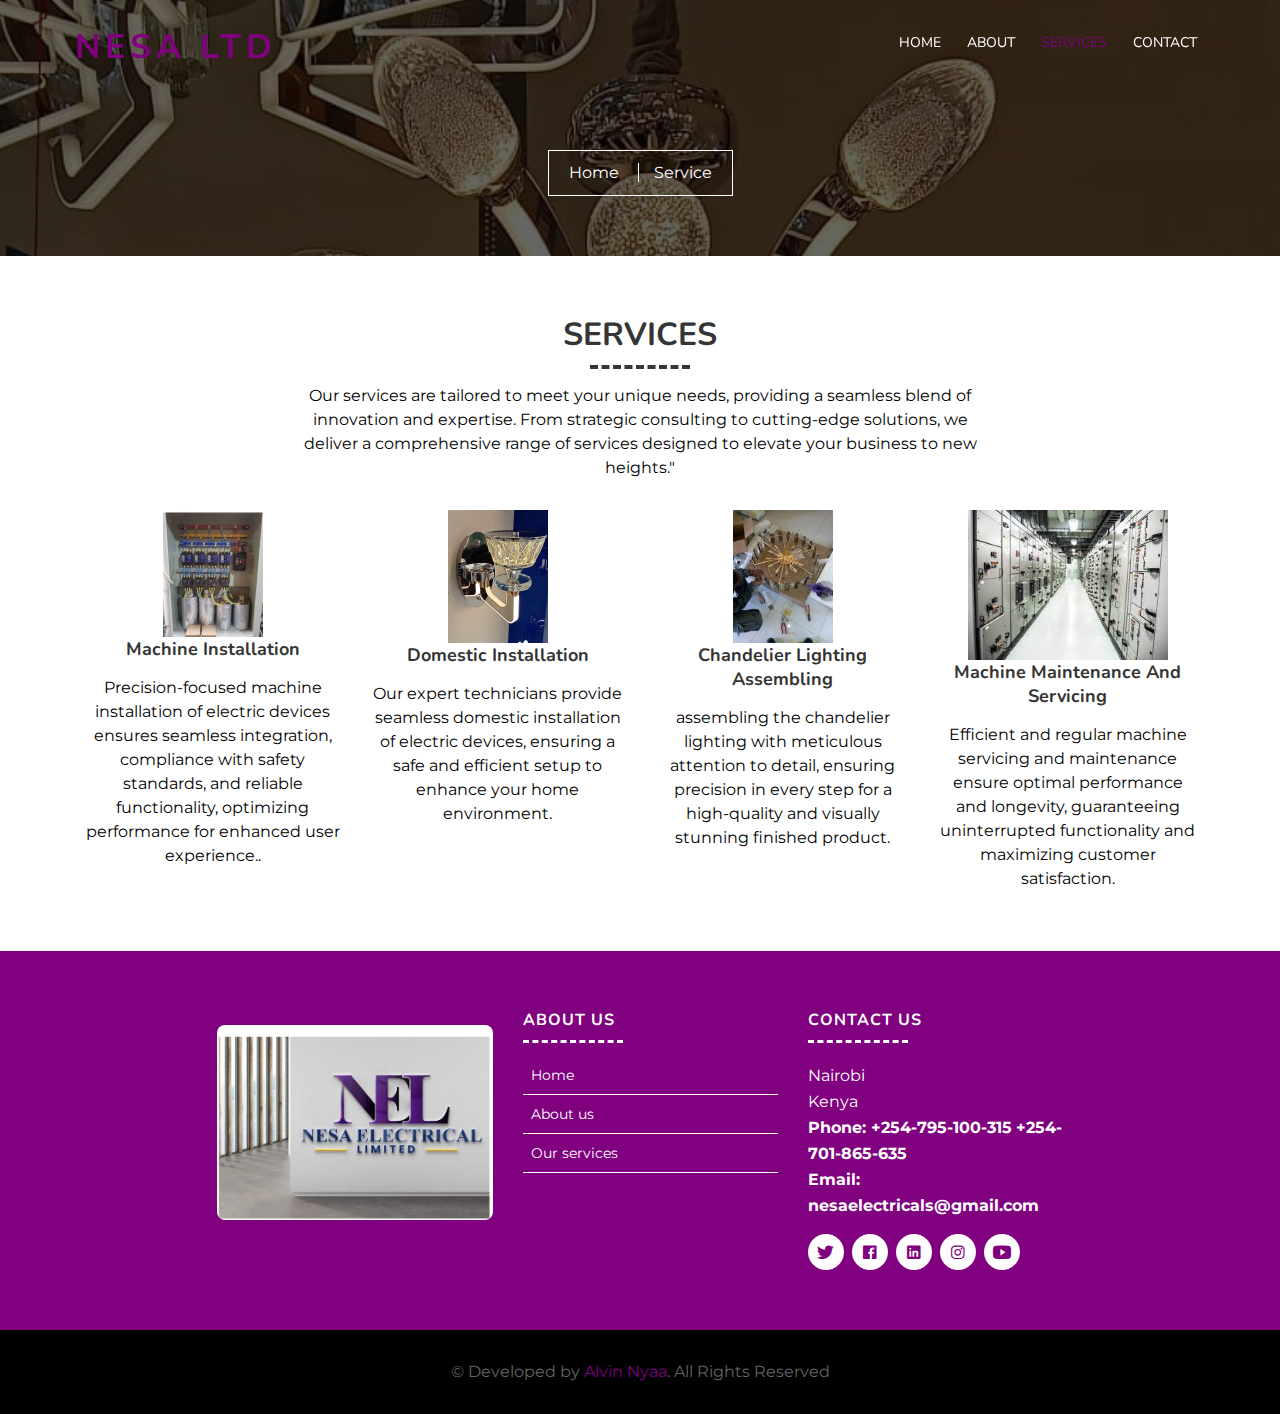
<file: service.html>
<!DOCTYPE html>
<html lang="en">

<head>
    <meta charset="utf-8">
    <title>NESA LTD</title>
    <meta content="width=device-width, initial-scale=1.0" name="viewport">
    <meta content="" name="keywords">
    <meta content="" name="description">

    <!-- Favicons -->
    <link href="img/about.jpeg" rel="icon">
    
    <!-- Google Fonts -->
    <link href="https://fonts.googleapis.com/css?family=Montserrat:200,300|Nunito:400,700&display=swap"
        rel="stylesheet">

    <!-- Bootstrap CSS File -->
    <link href="vendor/bootstrap/css/bootstrap.min.css" rel="stylesheet">

    <!-- Vendor CSS Files -->
    <link href="vendor/ionicons/css/ionicons.min.css" rel="stylesheet">
    <link href="vendor/owlcarousel/assets/owl.carousel.min.css" rel="stylesheet">
    <link href="vendor/lightbox/css/lightbox.min.css" rel="stylesheet">

    <!-- Main Stylesheet -->
    <link href="css/style.css" rel="stylesheet">
</head>

<body>
    <!-- Header Section Start -->
    <header class="header">
        <div class="container-fluid">
            <div class="logo pull-left">
                <h1><a href="index.html">NESA LTD</a></h1>
                <!-- <a href="#"><img src="img/logo.png" alt="" title="" /></a>-->
            </div>

            <nav id="nav-menu-container">
                <ul class="nav-menu">
                    <li><a href="index.html">Home</a></li>
                    <li><a href="about.html">About</a></li>
                    <li class="menu-active"><a href="service.html">Services</a></li>
                    <li><a href="contact.html">Contact</a></li>
                </ul>
            </nav>
        </div>
    </header>
    <!-- Header Section End -->

    <!-- Banner Section Start-->
    <section class="banner">
        <div class="container">
            <div class="col-lg-12">
                <div class="banner-nav">
                    <div class="banner-box">
                        <a href="index.html">Home </a>
                        <a href="service.html">Service</a>
                    </div>
                </div>
            </div>
        </div>
    </section>
    <!-- Banner Section End-->

    <!-- Services Section Start -->
    <section id="services" class="services">
        <div class="container">
            <header class="section-header">
                <h3>Services</h3>
                <p>
                    Our services are tailored to meet your unique needs, providing a seamless blend of
                    innovation and expertise. From strategic consulting to cutting-edge solutions, we deliver a
                    comprehensive range of services designed to elevate your business to new heights."
                </p>
            </header>
            <div class="row">
                <div class="col-sm-6 col-md-2 col-lg-3">
                    <div class="single-service">
                        <img src="img/z.jpg" alt="" class="img-fluid">
                        <h4><a href="">Machine Installation</a></h4>
                        <p>Precision-focused machine installation of electric devices ensures seamless
                            integration, compliance with safety standards, and reliable functionality,
                            optimizing performance for enhanced user experience..</p>
                    </div>
                </div>
                <div class="col-sm-6 col-md-2 col-lg-3">
                    <div class="single-service">
                        <img src="img/w.jpg" alt="" class="img-fluid">
                        <h4><a href="">Domestic installation</a></h4>
                        <p> Our expert technicians provide seamless domestic installation of electric devices,
                            ensuring a safe and efficient setup to enhance your home environment.
                        </p>
                    </div>
                </div>
                <div class="col-sm-6 col-md-2 col-lg-3">
                    <div class="single-service">
                        <img src="img/5.jpg" alt="" class="img-fluid">
                        <h4><a href="">chandelier lighting assembling</a></h4>
                        <p> assembling the chandelier lighting with meticulous attention to detail, ensuring
                            precision in every step for a high-quality and visually stunning finished product.
                        </p>
                    </div>
                </div>
                <div class="col-sm-6 col-md-2 col-lg-3">
                    <div class="single-service">
                        <img src="img/p.jpg" alt="" class="img-fluid">
                        <h4><a href="">machine maintenance and servicing</a></h4>
                        <p>
                            Efficient and regular machine servicing and maintenance ensure optimal performance
                            and longevity, guaranteeing uninterrupted functionality and maximizing customer
                            satisfaction.
                        </p>
                    </div>
                </div>
            </div>
        </div>
    </section>
 
    <!-- Services Section End -->

    <!-- Footer Start -->
    <footer class="footer">
        <div class="footer-top">
            <div class="container">
                <div class="row justify-content-center">
                    <div class="col-lg-3 col-md-6 footer-info">
                        <img src="img/about.jpeg" alt="">
                    </div>
                    <div class="col-lg-3 col-md-6 footer-links">
                        <h4>About Us</h4>
                        <ul>
                            <li><i class="#"></i> <a href="#">Home</a></li>
                            <li><i class="#"></i> <a href="#">About us</a></li>
                            <li><i class="#"></i> <a href="#">Our services</a></ </ul>
                    </div>
                    <div class="col-lg-3 col-md-6 footer-contact">
                        <h4>Contact Us</h4>
                        <p>
                            Nairobi<br>
                            Kenya<br>
                            <strong>Phone:</strong><a href="Tel:+254795100315"><strong style="color: white;"> +254-795-100-315</strong> <strong></strong><a href="Tel:+254701865635"><strong style="color: white;"> +254-701-865-635</strong></a></br>
                            <strong>Email:</strong><a href="mailto:nesaelectricals@gmail.com"><strong style="color: white;"> nesaelectricals@gmail.com</strong></a>
                        </p>
                        <div class="social-links">
                            <a href="#"><i class="ion-logo-twitter"></i></a>
                            <a href="#"><i class="ion-logo-facebook"></i></a>
                            <a href="#"><i class="ion-logo-linkedin"></i></a>
                            <a href="#"><i class="ion-logo-instagram"></i></a>
                            <a href="#"><i class="ion-logo-youtube"></i></a>
                        </div>
                    </div>
                </div>
            </div>
        </div>
        <div class="container">
            <div class="copyright">
                &copy; Developed by <a href="mailto:nyaaalvin@gmail.com">Alvin Nyaa</a>. All
                Rights Reserved<br>

            </div>
        </div>
    </footer>
    <!-- Footer End -->

    <a href="#" class="back-to-top"><i class="ion-md-arrow-dropup"></i></a>

    <!-- Vendor JS Files -->
    <script src="vendor/jquery/jquery.min.js"></script>
    <script src="vendor/jquery/jquery-migrate.min.js"></script>
    <script src="vendor/bootstrap/js/bootstrap.bundle.min.js"></script>
    <script src="vendor/easing/easing.min.js"></script>
    <script src="vendor/superfish/hoverIntent.js"></script>
    <script src="vendor/superfish/superfish.min.js"></script>
    <script src="vendor/waypoints/waypoints.min.js"></script>
    <script src="vendor/touchSwipe/jquery.touchSwipe.min.js"></script>
    <script src="vendor/counterup/counterup.min.js"></script>
    <script src="vendor/owlcarousel/owl.carousel.min.js"></script>
    <script src="vendor/isotope/isotope.pkgd.min.js"></script>
    <script src="vendor/lightbox/js/lightbox.min.js"></script>

    <!-- Main Javascript File -->
    <script src="js/main.js"></script>

</body>

</html>
</file>
<file: css/style.css>
/* ------------------ General CSS ------------------ */
body {
    color: #656565;
    font-family: 'Montserrat', sans-serif;
    background: #ffffff;
}

a {
    color: purple;
    transition: 0.3s;
}

a:hover,
a:active,
a:focus {
    color: black;
    outline: none;
    text-decoration: none;
}

p {
    color: black;
    padding: 0;
    margin: 0 0 15px 0;
}

h1,
h2,
h3,
h4,
h5,
h6 {
    font-family: 'Nunito', sans-serif;
    font-weight: 700;
    color: #353535;
    margin: 0 0 15px 0;
    padding: 0;
}

h4,
h5,
h6 {
    font-weight: 400;
}


/* ------------------ Back to Top ------------------ */
.back-to-top {
    position: fixed;
    display: none;
    background: purple;
    color: #ffffff;
    width: 45px;
    height: 45px;
    text-align: center;
    line-height: 1;
    font-size: 44px;
    right: 15px;
    bottom: 15px;
    transition: background 0.3s;
    z-index: 9;
}

.back-to-top i {
    color: #ffffff;
}


/* ------------------ Header CSS ------------------- */
.header {
    padding: 30px 0;
    height: 92px;
    position: fixed;
    left: 0;
    top: 0;
    right: 0;
    transition: all 0.3s;
    z-index: 997;
}

.header.header-scrolled {
    background: rgba(0, 0, 0, 0.9);
    padding: 20px 0;
    height: 72px;
    transition: all 0.3s;
}

.header .logo {
    float: left;
}

.header .logo h1 {
    font-size: 34px;
    margin: 0;
    line-height: 1;
    letter-spacing: 5px;
}

.header .logo h1 a:hover {
    color: #ffffff;
}

.header .logo img {
    padding: 0;
    margin: 0;
    max-height: 100%;
}


/* ----------------- Intro Section ----------------- */
/* ================================================= */

.slider {
    display: table;
    width: 100%;
    height: 100vh;
    background: #000;
}

.slider .carousel-item {
    width: 100%;
    height: 100vh;
    background-size: cover;
    background-position: center;
    background-repeat: no-repeat;
}

.slider .carousel-item::before {
    content: '';
    background-color: rgba(0, 0, 0, 0.7);
    position: absolute;
    height: 100%;
    width: 100%;
    top: 0;
    right: 0;
    left: 0;
    bottom: 0;
}

.slider .carousel-container {
    display: -webkit-box;
    display: -webkit-flex;
    display: -ms-flexbox;
    display: flex;
    -webkit-box-pack: center;
    -webkit-justify-content: center;
    -ms-flex-pack: center;
    justify-content: center;
    -webkit-box-align: center;
    -webkit-align-items: center;
    -ms-flex-align: center;
    align-items: center;
    position: absolute;
    bottom: 0;
    top: 0;
    left: 0;
    right: 0;
}

.slider .carousel-background img {
    max-width: 100%;
}

.slider .carousel-content {
    text-align: center;
}

.slider h2 {
    color: #ffffff;
    margin-bottom: 30px;
    font-size: 64px;
    font-weight: 800;
    letter-spacing: 1px;
}

.slider p {
    width: 80%;
    margin: 0 auto 30px auto;
    color: #ffffff;
}

.slider .carousel-fade {
    overflow: hidden;
}

.slider .carousel-fade .carousel-inner .carousel-item {
    transition-property: opacity;
}

.slider .carousel-fade .carousel-inner .carousel-item,
.slider .carousel-fade .carousel-inner .active.carousel-item-left,
.slider .carousel-fade .carousel-inner .active.carousel-item-right {
    opacity: 0;
}

.slider .carousel-fade .carousel-inner .active,
.slider .carousel-fade .carousel-inner .carousel-item-next.carousel-item-left,
.slider .carousel-fade .carousel-inner .carousel-item-prev.carousel-item-right {
    opacity: 10;
    transition: 0.2s;
}

.slider .carousel-fade .carousel-inner .carousel-item-next,
.slider .carousel-fade .carousel-inner .carousel-item-prev,
.slider .carousel-fade .carousel-inner .active.carousel-item-left,
.slider .carousel-fade .carousel-inner .active.carousel-item-right {
    left: 0;
    -webkit-transform: translate3d(0, 0, 0);
    transform: translate3d(0, 0, 0);
}

.slider .carousel-control-prev,
.slider .carousel-control-next {
    width: 10%;
}

.slider .carousel-control-next-icon,
.slider .carousel-control-prev-icon {
    background: none;
    font-size: 32px;
    line-height: 1;
}

.slider .carousel-indicators li {
    cursor: pointer;
}

.slider .btn-get-started {
    display: inline-block;
    padding: 10px 30px;
    transition: 0.3s;
    background: purple;
    color: #ffffff;
    font-family: 'Nunito', sans-serif;
    font-weight: 700;
    font-size: 18px;
    letter-spacing: 1px;
    text-transform: uppercase;
}

.slider .btn-get-started:hover {
    background: #ffffff;
    color: purple;
}



/* ------------------ Menu Style ------------------- */
#nav-menu-container {
    float: right;
    margin: 0;
}

.nav-menu,
.nav-menu * {
    margin: 0;
    padding: 0;
    list-style: none;
}

.nav-menu ul {
    position: absolute;
    display: none;
    top: 100%;
    left: 0;
    z-index: 99;
}

.nav-menu li {
    position: relative;
    white-space: nowrap;
}

.nav-menu > li {
    float: left;
}

.nav-menu li:hover > ul,
.nav-menu li.sfHover > ul {
    display: block;
}

.nav-menu ul ul {
    top: 0;
    left: 100%;
}

.nav-menu ul li {
    min-width: 180px;
}

.nav-menu a {
    display: inline-block;
    padding: 0 8px 10px 8px;
    color: #ffffff;
    font-family: 'Nunito', sans-serif;
    font-weight: 400;
    font-size: 14px;
    text-transform: uppercase;
    outline: none;
    text-decoration: none;
}

.nav-menu li:hover > a,
.nav-menu > .menu-active > a {
    color: purple;
}

.nav-menu > li {
    margin-left: 10px;
}

.nav-menu ul {
    margin: 4px 0 0 0;
    padding: 10px;
    box-shadow: 0px 0px 5px rgba(0, 0, 0, 0.25);
    background: #ffffff;
}

.nav-menu ul li {
    transition: 0.3s;
}

.nav-menu ul li a {
    padding: 5px 10px;
    color: #353535;
    transition: 0.3s;
    display: block;
    font-size: 14px;
    text-transform: none;
}

.nav-menu ul li:hover > a {
    color: purple;
}

.nav-menu ul ul {
    margin: 0;
}

#mobile-nav-toggle {
    position: fixed;
    right: 0;
    top: 0;
    z-index: 999;
    margin: 20px 20px 0 0;
    border: 0;
    background: none;
    font-size: 24px;
    display: none;
    transition: all 0.4s;
    outline: none;
    cursor: pointer;
}

#mobile-nav-toggle i {
    color: #ffffff;
}

#mobile-nav {
    position: fixed;
    top: 0;
    padding-top: 18px;
    bottom: 0;
    z-index: 999;
    background: rgba(0, 0, 0, 0.8);
    left: -260px;
    width: 260px;
    overflow-y: auto;
    transition: 0.4s;
}

#mobile-nav ul {
    padding: 0;
    margin: 0;
    list-style: none;
}

#mobile-nav ul li {
    position: relative;
}

#mobile-nav ul li a {
    color: #ffffff;
    font-size: 13px;
    text-transform: uppercase;
    overflow: hidden;
    padding: 10px 22px 10px 15px;
    position: relative;
    text-decoration: none;
    width: 100%;
    display: block;
    outline: none;
}

#mobile-nav ul li a:hover {
    color: purple;
}

#mobile-nav ul li li {
    padding-left: 30px;
}

#mobile-nav ul li.menu-active a {
    color: purple;
}

#mobile-nav ul .menu-has-children i {
    position: absolute;
    top: -5px;
    right: 0;
    z-index: 99;
    padding: 15px;
    cursor: pointer;
    color: #ffffff;
}

#mobile-nav ul .menu-has-children i.ion-md-arrow-dropup {
    color: purple;
}

#mobile-nav ul .menu-has-children i.dicon {
    display: none;
}

#mobile-nav ul .menu-has-children li a {
    text-transform: none;
}

#mobile-nav ul .menu-item-active {
    color: purple;
}

#mobile-body-overly {
    width: 100%;
    height: 100%;
    z-index: 997;
    top: 0;
    left: 0;
    position: fixed;
    background: rgba(0, 0, 0, 0.7);
    display: none;
}

body.mobile-nav-active {
    overflow: hidden;
}

body.mobile-nav-active #mobile-nav {
    left: 0;
}

body.mobile-nav-active #mobile-nav-toggle {
    color: #ffffff;
}



/* ---------------- Banner Section ----------------- */
.banner {
    background: url("../img/banner1.jpg") center top no-repeat;
    background-size: cover;
    padding: 150px 0 60px 0;
    position: relative;
}

.banner::before {
    content: '';
    position: absolute;
    left: 0;
    right: 0;
    top: 0;
    bottom: 0;
    background: rgba(000, 000, 000, 0.6);
    z-index: 9;
}

.banner .container {
    position: relative;
    z-index: 10;
}

.banner .banner-nav {
    text-align: center;
}

.banner .banner-box {
    display: inline-block;
    padding: 10px 20px;
    border: 1px solid #ffffff;
}

.banner .banner-box a {
    color: #ffffff;
}

.banner .banner-box a:hover {
    color: purple;
}

.banner .banner-box a:first-child {
    padding-right: 15px;
    border-right: 1px solid #ffffff;
}

.banner .banner-box a:last-child {
    padding-left: 15px;
}


/* ------------- Section Header Style -------------- */
.section-header {
    position: relative;
    max-width: 700px;
    margin: 0 auto;
}

.section-header h3 {
    font-size: 32px;
    text-transform: uppercase;
    text-align: center;
    position: relative;
    padding-bottom: 15px;
}

.section-header h3::before {
    content: '';
    position: absolute;
    display: block;
    width: 100px;
    height: 0;
    border-bottom: 4px dashed #353535;
    bottom: 0;
    left: calc(50% - 50px);
}

.section-header p {
    text-align: center;
    padding-bottom: 30px;
}


/* ---------------- About Us Style ----------------- */
.about {
    position: relative;
    padding: 60px 0 40px 0;
    background: #f2f2f2;
}

.about .about-row {
    margin-bottom: 30px;
}

.about .about-col {
    background: #ffffff;
    margin-bottom: 20px;
}

.about .about-col:hover {
    box-shadow: 0px 2px 10px #dddddd;
}

.about .about-col .img {
    position: relative;
}

.about .about-col .icon {
    width: 64px;
    height: 64px;
    padding-top: 10px;
    padding-left: 1px;
    text-align: center;
    position: absolute;
    background-color: purple;
    border-radius: 50%;
    text-align: center;
    border: 4px solid #ffffff;
    left: calc( 50% - 32px);
    bottom: -30px;
    transition: 0.3s;
}

.about .about-col i {
    font-size: 36px;
    line-height: 1;
    color: #ffffff;
    transition: 0.3s;
}

.about .about-col:hover .icon {
    background-color: #ffffff;
}

.about .about-col:hover i {
    color: purple;
}

.about .about-col h2 {
    color: #353535;
    text-align: center;
    font-weight: 700;
    font-size: 20px;
    padding: 0;
    margin: 40px 0 12px 0;
}

.about .about-col h2 a {
    color: #353535;
}

.about .about-col h2 a:hover {
    color: purple;
}

.about .about-col p {
    font-size: 14px;
    font-weight: 900;
    line-height: 24px;
    color: #353535;
    margin-bottom: 0;
    padding: 0 30px;
}

.about .read-more {
    width: 100%;
    text-align: center;
}

.about .read-more a {
    font-size: 14px;
    letter-spacing: 1px;
    display: inline-block;
    padding: 5px 15px;
    transition: 0.3s;
    margin: 15px 30px 30px 30px;
    color: #ffffff;
    background: purple;
}

.about .about-col:hover .read-more a,
.about .read-more a:hover {
    background: #353535;
    color: #ffffff;
}

.about .about-row .read-more {
    text-align: left;
}

.about .about-row .read-more a {
    margin: 0;
}


/* ---------------- Services Style ----------------- */
.services {
    background: #ffffff;
    padding: 60px 0 60px 0;
    text-align: center;
}

.services .section-header p {
    margin:0;
    padding: 0;
}

.single-service {
    position: relative;
    text-align: center;
    color: #353535;
    font-weight: 400;
    margin:30px 0 0;
    transition: all 0.3s;
}

.single-service i {
    font-size: 64px;
    color: purple;
}

.single-service h4,
.single-service h4 a {
    font-size: 18px;
    font-weight: 700;
    line-height: 24px;
    text-transform: capitalize;
    color: #353535;
}

.single-service p {
    margin: 0;
}


/* ------------ Call To Action Section ------------- */
.call-to-action {
    position: relative;
    padding: 60px 0;
    background: purple;
}

.call-to-action .container {
    max-width: 700px;
}

.call-to-action h3 {
    color: #ffffff;
}

.call-to-action h3::before {
    border-color: #ffffff;
}

.call-to-action p {
    color: #ffffff;
    margin: 0;
}

.call-to-action .cta-btn {
    display: inline-block;
    margin-top: 10px;
    padding: 8px 28px;
    color: purple;
    font-weight: 500;
    font-size: 16px;
    letter-spacing: 1px;
    text-transform: uppercase;
    background: #ffffff;
    transition: 0.3s;
}

.call-to-action .cta-btn:hover {
    color: #ffffff;
    background: #353535;
}


/* ----------------- Pricing Style ----------------- */
.pricing {
    background: #f2f2f2;
    padding: 60px 0;
}

.pricing .section-header p {
    margin-bottom: 50px;
}

.pricing .price-content {
    position: relative;
    background: #ffffff;
    text-align: center;
}

.pricing .price-content:hover {
    box-shadow: 0 0 10px #dddddd;
}

.pricing .price-plan {
    display: block;
    background: #353535;
    margin: 0 0 30px;
    padding: 15px 0 20px;
}

.pricing .price-title {
    display: block;
    color: #ffffff;
    font-size: 30px;
    letter-spacing: 1px;
    padding: 0 15px 0;
    margin-bottom: 0;
}

.pricing .price-amount {
    display: block;
    color: #ffffff;
    font-size: 48px;
    padding: 0 10px 0;
    text-transform: uppercase;
}

.pricing .price-amount span {
    color: #ffffff;
    font-size: 24px;
}

.pricing .price-date {
    color: #ffffff;
    font-size: 12px;
    margin-top: 5px;
    text-transform: uppercase;
    margin-bottom:0;
}

.pricing .price-details {
    font-size: 16px;
    list-style: none;
    text-align: left;
}

.pricing .price-details li {
    padding: 5px 0;
}

.pricing .price-details li i.ion-md-checkmark {
    color: purple;
    margin-right: 5px;
}

.pricing .price-details li i.ion-md-close {
    color: #ea4335;
    margin-right: 7px;
}

.pricing .btn {
    color: #ffffff;
    padding: 10px 30px;
    text-transform: uppercase;
    border: none;
    border-radius: 0;
}

.pricing .price-btn {
    margin-top: 10px;
    margin-bottom: 30px;
    background: #353535;
    color: #ffffff;
}

.pricing .price-btn:hover {
    background: purple;
}

.pricing .features-price-btn {
    background: purple;
}

.pricing .features-price-btn:hover {
    background: #353535;
}

.pricing .features-price {
    margin-top: -30px;
}

.pricing .features-price .price-plan {
    background: purple;
}

.pricing .features-price .price-plan p{
    color:#FFFFFF;
}

.pricing .features-price .price-plan .price-amount, 
.pricing .features-price .price-plan .price-amount span {
    color: #ffffff;
}

.pricing .features-price .price-plan .price-title {
    color:#ffffff;
}

@media (max-width: 767.98px) {
    .pricing .price-content {
        margin-bottom: 30px;
    }
    
    .pricing .features-price {
        margin-top: 0;
    }
}



/* ---------------- Our Skills Style --------------- */
.skills {
    position: relative;
    padding: 60px 0;
}

.skills .progress {
    height: 30px;
    margin-bottom: 15px;
    border-radius: 0;
}

.skills .progress .skill {
    line-height: 35px;
    padding: 0;
    margin: 0 0 0 20px;
    text-transform: uppercase;
}

.skills .progress .skill .val {
    float: right;
    font-style: normal;
    margin: 0 20px 0 0;
}

.skills .progress-bar {
    width: 1px;
    text-align: left;
    transition: .9s;
}

.skills .counters h2 {
    margin: 30px 0 0 0;
    font-size: 60px;
    display: block;
    color: purple;
}

.skills .counters p {
    padding: 0;
    margin: 0;
    font-size: 18px;
    color: #353535;
}


/* ----------------- Portfolio Style --------------- */
.portfolio {
    position: relative;
    padding: 60px 0 45px 0;
    background: #f2f2f2;
}

.portfolio #portfolio-flters {
    padding: 0;
    margin: 0 0 16px 0;
    list-style: none;
    text-align: center;
    font-size: 0;
}

.portfolio #portfolio-flters li {
    display: inline-block;
    margin: 0;
    padding: 10px 20px;
    font-size: 12px;
    line-height: 20px;
    color: #ffffff;
    text-transform: uppercase;
    background: #353535;
    margin-bottom: 4px;
    transition: all 0.3s;
    cursor: pointer;
}

.portfolio #portfolio-flters li:hover,
.portfolio #portfolio-flters li.filter-active {
    background: purple;
    color: #ffffff;
}

.portfolio #portfolio-flters li:last-child {
    margin-right: 0;
}

.portfolio .portfolio-wrap {
    margin-top: 10px;
}

.portfolio .portfolio-wrap:hover {
    box-shadow: 0px 0px 10px #666666;
}

.portfolio .portfolio-item {
    position: relative;
    height: 260px;
    overflow: hidden;
}

.portfolio .portfolio-item figure {
    background: #000;
    overflow: hidden;
    height: 230px;
    position: relative;
    border-radius: 0;
    margin: 0;
}

.portfolio .portfolio-item figure img {
    opacity: 0.6;
    transition: 0.3s;
}

.portfolio .portfolio-item figure:hover img {
    opacity: 0.3;
    transition: 0.3s;
}

.portfolio .portfolio-item figure .link-preview,
.portfolio .portfolio-item figure .link-details {
    position: absolute;
    display: inline-block;
    padding: 7px 0;
    line-height: 1;
    text-align: center;
    width: 60px;
    height: 36px;
    background: purple;
    border-radius: 20px;
    transition: 0.3s;
    opacity: 0;
}

.portfolio .portfolio-item figure .link-preview i,
.portfolio .portfolio-item figure .link-details i {
    font-size: 22px;
    color: #ffffff;
}

.portfolio .portfolio-item figure .link-preview:hover,
.portfolio .portfolio-item figure .link-details:hover {
    background: #ffffff;
}

.portfolio .portfolio-item figure .link-preview:hover i,
.portfolio .portfolio-item figure .link-details:hover i {
    color: #353535;
}

.portfolio .portfolio-item figure .link-preview {
    left: calc(50% - 65px);
    top: calc(50% - 18px);
}

.portfolio .portfolio-item figure .link-details {
    right: calc(50% - 65px);
    top: calc(50% - 18px);
}

.portfolio .portfolio-item figure:hover .link-preview {
    opacity: 1;
}

.portfolio .portfolio-item figure:hover .link-details {
    opacity: 1;
}

.portfolio .portfolio-item .portfolio-info {
    position: absolute;
    top: calc(50% - 30px);
    left: 15px;
    right: 15px;
    text-align: center;
    z-index: 1;
}

.portfolio .portfolio-wrap:hover .portfolio-info {
    z-index: -1;
}

.portfolio .portfolio-item .portfolio-info h4 {
    color: #ffffff;
    font-size: 18px;
    font-weight: 700;
    line-height: 1px;
    margin-bottom: 18px;
    padding-bottom: 0;
}

.portfolio .portfolio-item .portfolio-info p {
    padding: 0;
    margin: 0;
    color: #ffffff;
    font-size: 13px;
    text-transform: uppercase;
}


/* ------------------- Team Style ------------------ */
.team {
    padding: 60px 0;
}

.team .section-header {
    margin-bottom: 15px;
}

.team .card {
    position: relative;
    border: none;
    border-radius: 0;
    overflow: hidden;
    transition: 0.3s;
}

.team .card:hover {
    box-shadow: 0px 0px 10px #999999;
}

.team .card img {
    width: 100%;
}

.team .card-title-wrap {
    padding: 15px 25px;
    position: relative;
    background-color: #f2f2f2;
}

.team .card:hover .card-title-wrap {
    background: purple;
}

.team .card-title-wrap .card-title,
.team .card-title-wrap .card-text {
    display: block;
    margin: 0;
}

.team .card-title-wrap .card-title {
    text-align: center;
    font-size: 18px;
    color: #353535;
}

.team .card-title-wrap .card-text {
    text-align: center;
    font-size: 14px;
    color: #666666;
}

.team .card:hover .card-title-wrap .card-title,
.team .card:hover .card-title-wrap .card-text {
    color: #ffffff;
}

.team .card .social-nav {
    position: relative;
    text-align: center;
}

.team .card .social-nav a {
    display: inline-block;
    color: #353535;
    font-size: 18px;
    margin: 5px;
}

.team .card:hover .social-nav a {
    color: #ffffff;
}


/* --------------- Testimonials Style -------------- */
.testimonials {
    position: relative;
    padding: 60px 0;
    background: #f2f2f2;
}

.testimonials .container {
    max-width: 900px;
}

.testimonials .section-header {
    margin-bottom: 20px;
}

.testimonials .testimonial-item {
    position: relative;
    background: #ffffff;
}

.testimonials .testimonial-text {
    padding: 25px 25px 25px 0;
}

.testimonials .testimonial-item img {
    background: #353535;
}

.testimonials .testimonial-item h3 {
    font-size: 20px;
    color: #353535;
    margin-bottom: 0;
}

.testimonials .testimonial-item h4 {
    font-size: 14px;
    color: #999999;
    margin: 0 0 15px 0;
}

.testimonials .testimonial-item p {
    font-size: 14px;
    margin: 0;
}

.testimonials .owl-nav,
.testimonials .owl-dots {
    margin-top: 5px;
    text-align: center;
}

.testimonials .owl-dot {
    display: inline-block;
    margin: 0 5px;
    width: 12px;
    height: 12px;
    border-radius: 50%;
    background-color: #dddddd;
}

.testimonials .owl-dot.active {
    background-color: purple;
}

@media (max-width: 575px) {
    .testimonials .testimonial-text {
        padding: 25px;
    }
}


/* ------------------ Clients Style ---------------- */
.clients {
    padding: 60px 0;
}

.clients .section-header p {
    padding-bottom: 10px;
}

.clients img {
    max-width: 100%;
    opacity: 1;
    transition: 0.3s;
    padding: 15px 0;
}

.clients img:hover {
    opacity: .5;
}

.clients .owl-nav,
.clients .owl-dots {
    margin-top: 5px;
    text-align: center;
}

.clients .owl-dot {
    display: inline-block;
    margin: 0 5px;
    width: 12px;
    height: 12px;
    border-radius: 50%;
    background-color: #ddd;
}

.clients .owl-dot.active {
    background-color: purple;
}


/* ----------------- Contact Style ----------------- */
.contact {
    position: relative;
    padding: 60px 0;
    background: #f2f2f2;
}

.contact .container {
    max-width: 900px;
}

.contact .contact-info {
    margin-bottom: 30px;
    text-align: center;
}

.contact .contact-address,
.contact .contact-phone,
.contact .contact-email {
    background: #ffffff;
    padding: 15px 30px 25px 30px;
    text-align: center;
    color: #353535;
}

.contact .contact-address:hover,
.contact .contact-phone:hover,
.contact .contact-email:hover {
    box-shadow: 0 0 10px #dddddd;
}

.contact .contact-info i {
    font-size: 48px;
    display: inline-block;
    color: purple;
}

.contact .contact-info address,
.contact .contact-info p {
    margin-bottom: 0;
    font-size: 14px;
    color: #353535;
}

.contact .contact-info h3 {
    font-size: 14px;
    margin-bottom: 5px;
    text-transform: uppercase;
    color: #353535;
}

.contact .contact-info a {
    color: #353535;
}

.contact .contact-info a:hover {
    color: purple;
}

.contact .map {
    position: relative;
    background: #ffffff;
}

.contact .map:hover {
    box-shadow: 0 0 10px #cccccc;
}

.contact .map iframe {
    width: 100%;
    height: 380px;
    margin-bottom: -7px;
}

.contact .form {
    background: #ffffff;
    padding: 30px;
    color: #353535;
}

.contact .form:hover {
    box-shadow: 0 0 10px #dddddd;
}

.contact .form input,
.contact .form textarea {
    padding: 10px 14px;
    border-radius: 0;
    box-shadow: none;
    font-size: 15px;
}

.contact .form input:focus,
.contact .form textarea:focus {
    border-color: purple;
}

.contact .form button[type="submit"] {
    background: purple;
    border: 0;
    padding: 10px 30px;
    color: #ffffff;
    transition: 0.4s;
    cursor: pointer;
}

.contact .form button[type="submit"]:hover {
    background: #353535;
}


/* ----------------- Footer Style ------------------ */
.footer {
    position: relative;
    padding: 0 0 30px 0;
    background: #000000;
}

.footer .footer-top {
    background: purple;
    padding: 60px 0 30px 0;
}

.footer .footer-top .footer-info,
.footer .footer-top .footer-links,
.footer .footer-top .footer-contact,
.footer .footer-top .footer-newsletter {
    margin-bottom: 30px;
}

.footer .footer-top .footer-info h3 {
    font-size: 34px;
    padding: 2px 0 2px 0px;
    line-height: 1;
    color: #ffffff;
}

.footer .footer-top .footer-info p {
    font-size: 14px;
    line-height: 24px;
    color: #ffffff;
}

.footer .footer-top .social-links a {
    font-size: 18px;
    display: inline-block;
    background: #ffffff;
    color: purple;
    line-height: 1;
    padding: 9px 0;
    margin-right: 4px;
    border-radius: 50%;
    text-align: center;
    width: 36px;
    height: 36px;
    transition: 0.3s;
}

.footer .footer-top .social-links a:hover {
    background: black;
    color: #ffffff;
}

.footer .footer-top h4 {
    font-size: 16px;
    font-weight: 700;
    color: #ffffff;
    text-transform: uppercase;
    position: relative;
    padding-bottom: 12px;
    margin-bottom: 20px;
    letter-spacing: 1px;
}

.footer .footer-top h4::before {
    content: '';
    position: absolute;
    left: 0;
    bottom: 0;
    height: 0;
    width: 100px;
    border-bottom: 3px dashed #ffffff;
}

.footer .footer-top .footer-links ul {
    list-style: none;
    padding: 0;
    margin: 0;
}

.footer .footer-top .footer-links ul i {
    padding-right: 8px;
    color: #ffffff;
    font-size: 16px;
}

.footer .footer-top .footer-links ul li {
    border-bottom: 1px solid #ffffff;
    padding: 7px 0;
}

.footer .footer-top .footer-links ul li:first-child {
    padding-top: 0;
}

.footer .footer-top .footer-links ul a {
    font-size: 14px;
    color: #ffffff;
}

.footer .footer-top .footer-links ul a:hover {
    color: #353535;
}

.footer .footer-top .footer-contact p {
    color: #ffffff;
    line-height: 26px;
}

.footer .footer-top .footer-newsletter input[type="email"] {
    border: 0;
    padding: 6px 8px;
    width: 60%;
}

.footer .footer-top .footer-newsletter input[type="submit"] {
    border: 0;
    width: 40%;
    padding: 6px 0;
    text-align: center;
    color: #ffffff;
    background: #353535;
    transition: 0.3s;
    cursor: pointer;
}

.footer .footer-top .footer-newsletter input[type="submit"]:hover {
    background: #000000;
}

.footer .footer-top .footer-newsletter p {
    color: #ffffff;
    font-size: 14px;
}

.footer .copyright {
    text-align: center;
    padding-top: 30px;
}


/* ---------------- Responsive Design -------------- */
@media (min-width: 1024px) {
    .header .logo {
        padding-left: 60px;
    }

    .slider p {
        width: 60%;
    }

    .slider .carousel-control-prev,
    .slider .carousel-control-next {
        width: 5%;
    }

    #nav-menu-container {
        padding-right: 60px;
    }
}

@media (max-width: 768px) {
    .back-to-top {
        bottom: 15px;
    }

    .header .logo h1 {
        font-size: 28px;
    }

    .header .logo img {
        max-height: 40px;
    }

    .slider h2 {
        font-size: 28px;
    }

    #nav-menu-container {
        display: none;
    }

    #mobile-nav-toggle {
        display: inline;
    }
}

@media (max-width: 61.9em) {
    .team .team-over {
        padding-top: 20px;
    }
    .team .card .social-nav {
        margin-bottom: 15px;
        padding: 0;
    }
}


.footer-info {
    border: 2px solid purple; /* Border color */
    padding: 2px;  /*Padding inside the frame */
    text-align: center; /* Center text within the frame */
    margin: 10px; /* Margin around the frame */
    background-color:purple; /* Background color of the frame */
}

.footer-info h3 {
    margin-bottom: 5px; /* Bottom margin for the heading */
}

.footer-info img {
    max-width: 100%; /* Make sure the image doesn't exceed the frame width */
    height: auto; /* Maintain image aspect ratio */
    border-radius: 8px; /* Optional: Add rounded corners to the image */
}
</file>
